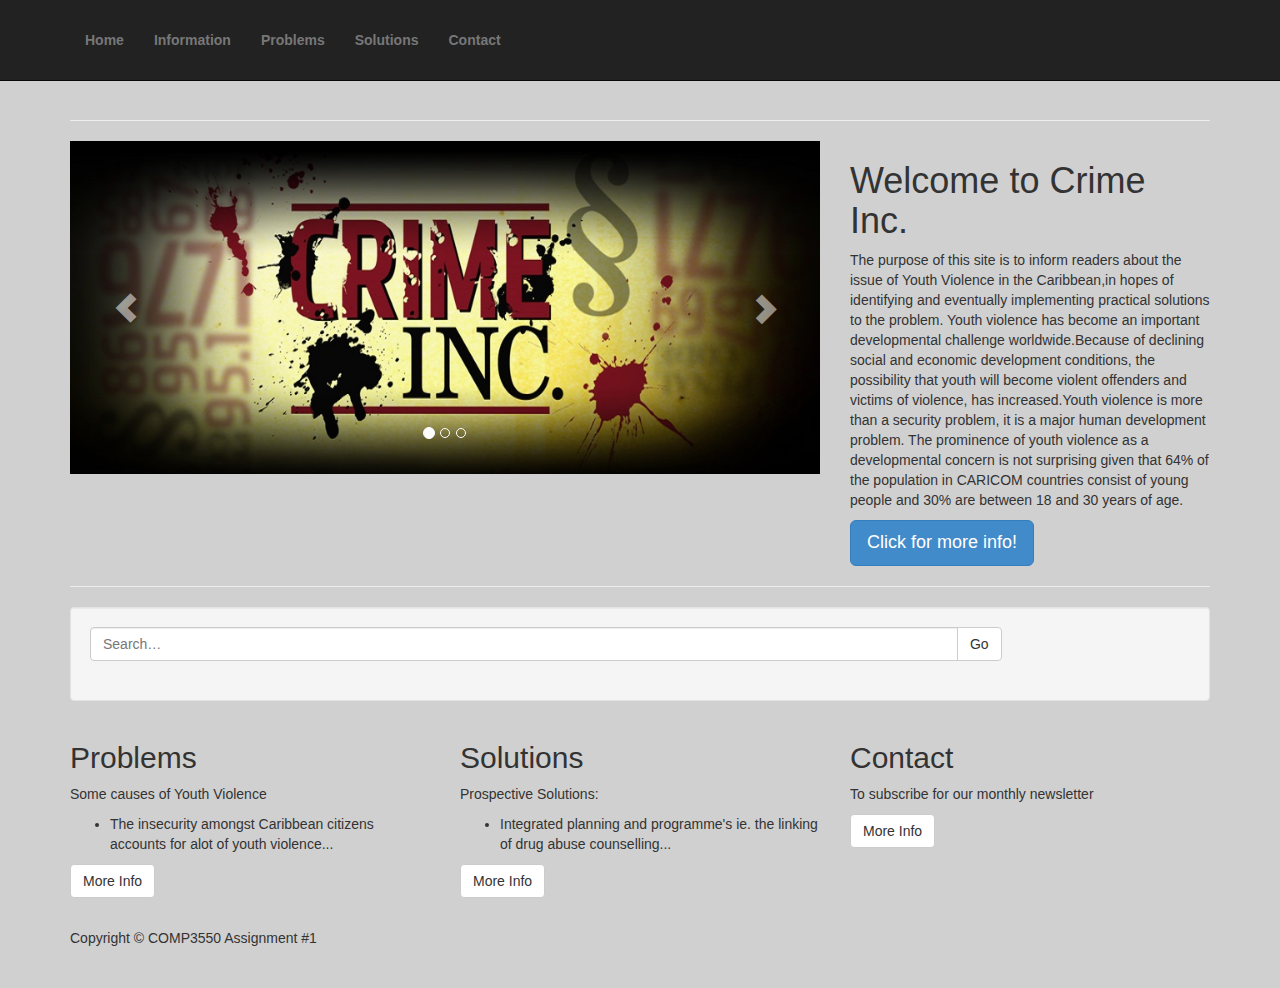
<file: Assignment 1/html/Index/index.html>
<!DOCTYPE html>
<html lang="en">

<head>

    <meta charset="utf-8">
    <meta name="viewport" content="width=device-width, initial-scale=1">
    <meta name="description" content="">
    <meta name="author" content="">

    <title>Crime Inc.</title>

    <!-- Bootstrap Core CSS -->
    <link href="../../css/bootstrap.min.css" rel="stylesheet">

    <!-- Custom CSS -->
    <link href="../../css/MyCSS.css" rel="stylesheet">

    <!-- HTML5 Shim and Respond.js IE8 support of HTML5 elements and media queries -->
    <!-- WARNING: Respond.js doesn't work if you view the page via  -->
    <!--[if lt IE 9]>
        <script src="https://oss.maxcdn.com/libs/html5shiv/3.7.0/html5shiv.js"></script>
        <script src="https://oss.maxcdn.com/libs/respond.js/1.4.2/respond.min.js"></script>
    <![endif]-->

</head>

<body>

  
   <!-- Navigation -->
    <script  type="text/javascript" src="../../js/menu.js"></script>

    <!-- Page Content -->
    <div class="container">

        <hr/>
        <!-- Heading Row -->
        <div class="row">
            <div class="col-md-8">
            
                <div id="carousel-example-generic" class="carousel slide" data-ride="carousel">
                                    <!-- Indicators -->
                          <ol class="carousel-indicators">
                            <li data-target="#carousel-example-generic" data-slide-to="0" class="active"></li>
                            <li data-target="#carousel-example-generic" data-slide-to="1"></li>
                            <li data-target="#carousel-example-generic" data-slide-to="2"></li>
                          </ol>

                          <!-- Wrapper for slides -->
                          <div class="carousel-inner">
                            <div class="item active">
                              <img src="../../img/slides/1.jpg" alt="">
                              <div class="carousel-caption">
                                <!--enter caption here -->
                              </div>
                            </div>
                            <div class="item">
                              <img src="../../img/slides/2.jpg" alt="">
                              <div class="carousel-caption">
                                <!--enter caption here -->
                              </div>
                            </div>
                              <div class="item">
                              <img src="../../img/slides/3.jpg" alt="">
                              <div class="carousel-caption">
                                <!--enter caption here -->
                              </div>
                            </div>
                          </div>

                          <!-- Controls -->
                          <a class="left carousel-control" href="#carousel-example-generic" role="button" data-slide="prev">
                            <span class="glyphicon glyphicon-chevron-left"></span>
                          </a>
                          <a class="right carousel-control" href="#carousel-example-generic" role="button" data-slide="next">
                            <span class="glyphicon glyphicon-chevron-right"></span>
                          </a>
                </div>
            </div>
            <!-- /.col-md-8 -->
            <div class="col-md-4">
                <h1>Welcome to Crime Inc.</h1>
                <p>
                    The purpose of this site is to inform readers about the issue of Youth Violence in the Caribbean,in hopes of identifying and eventually implementing practical solutions to the problem. Youth violence has become an important developmental challenge worldwide.Because of declining social and economic development conditions, the possibility that youth will become violent offenders and victims of violence, has increased.Youth violence is more than a security problem, it is a major human development problem. The prominence of youth violence as a developmental concern is not surprising given that 64% of the population in CARICOM countries consist of young people and 30% are between 18 and 30 years of age.
                </p>
<!--                <a class="btn btn-primary btn-lg" href="MoreInfo.html">click for more info!</a>-->
                
                
                                    <!-- Button trigger modal -->
                    <button class="btn btn-primary btn-lg" data-toggle="modal" data-target="#myModal">
                      Click for more info!
                    </button>

                                            <!-- Modal -->
                        <div class="modal fade" id="myModal" tabindex="-1" role="dialog">
                          <div class="modal-dialog">
                            <div class="modal-content">
                              <div class="modal-header">
                                <button type="button" class="close" data-dismiss="modal"><span>&times;</span><span                                                                  class="sr-only">Close</span></button>
                                <h4 class="modal-title" id="myModalLabel">Welcome to Crime Inc. Continue...</h4>
                              </div>
                              <div class="modal-body">
                                <div class="row">
                                    <div class="col-lg-12">
                                        <div class="well text-center">
                                            <p>
                                                Crime, particularly violent crime, tends to have a negative impact on vulnerable economies          such as those of the Caribbean. Iterodes confidence in the future development of countries, reduces the competitiveness of existing industries and services by, for example, imposing burdensome security costs, and may negatively alter the investment climate. Crime may generate insecurities among the general population that lead to loss of human capital via migration, that is, the loss of skilled and educated citizens.
                                            </p>
                                      <br/>
                                            <p>
                                                The quality of education and health care suffer because of the diversion of scarce resources to the control of crime. Crime destroys social capital and thereby retards the development  process. This negative effect of crime on development represents an argument for more  effective crime prevention and control and improved citizen security as a condition for development. In the context of the Caribbean, effective crime prevention and control may be a condition for development, but development is also a condition for lower rates of violent crime and more secure societies.
                                            </p>
                                     <br/>
                                        </div>
                                    </div>
                                    <!-- /.col-lg-12 -->
                                </div>
                              </div>
                              <div class="modal-footer">
                                <button type="button" class="btn btn-default" data-dismiss="modal">Close</button>
<!--                                <button type="button" class="btn btn-primary">Save changes</button>-->
                              </div>
                            </div>
                          </div>
                        </div>
            </div>
            <!-- /.col-md-4 -->
        </div>
        <!-- /.row -->

        <hr>

        <!-- Call to Action Well -->
        <div class="row">
            <div class="col-lg-12">
                <div class="well text-center">
                    
                                <form>
                                    <div class="row">
                                        <div class="col-lg-10">
                                            <div class="input-group">
                                                <input type="text" class="form-control" placeholder="Search&hellip;">
                                                <span class="input-group-btn">
                                                    <button type="button" class="btn btn-default">Go</button>
                                                </span>
                                            </div>
                                        </div>
                                    </div>
                                </form>  
                    
                    
                </div>
            </div>
            <!-- /.col-lg-12 -->
        </div>
        <!-- /.row -->

        <!-- Content Row -->
        <div class="row">
            <div class="col-md-4">
                <h2>Problems</h2>
                <div>
                    <p>Some causes of Youth Violence</p>
                    <ul>
                        <li>The insecurity amongst Caribbean citizens accounts for alot of youth violence...</li>
                    </ul>
                </div>
                <a class="btn btn-default" href="../Problems/problems.html">More Info</a>
            </div>
            <!-- /.col-md-4 -->
            <div class="col-md-4">
                <h2>Solutions</h2>
                <div>
                    <p>Prospective Solutions:</p>
                    <ul>
                        <li>Integrated planning and programme's ie. the linking of drug abuse counselling...</li>
                    </ul>
                </div>
                <a class="btn btn-default" href="../Solutions/solutions.html">More Info</a>
            </div>
            <!-- /.col-md-4 -->
            <div class="col-md-4">
                <h2>Contact</h2>
                <p>To subscribe for our monthly newsletter</p>
                <a class="btn btn-default" href="../Contact/contact.html">More Info</a>
            </div>
            <!-- /.col-md-4 -->
        </div>
        <!-- /.row -->

        <!-- Footer -->
        <script  type="text/javascript" src="../../js/footer.js"></script>

    </div>
    <!-- /.container -->
    

    <!-- jQuery Version 1.11.0 -->
    <script src="../../js/jquery-1.11.0.js"></script>

    <!-- Bootstrap Core JavaScript -->
    <script src="../../js/bootstrap.min.js"></script>

</body>

</html>
</file>
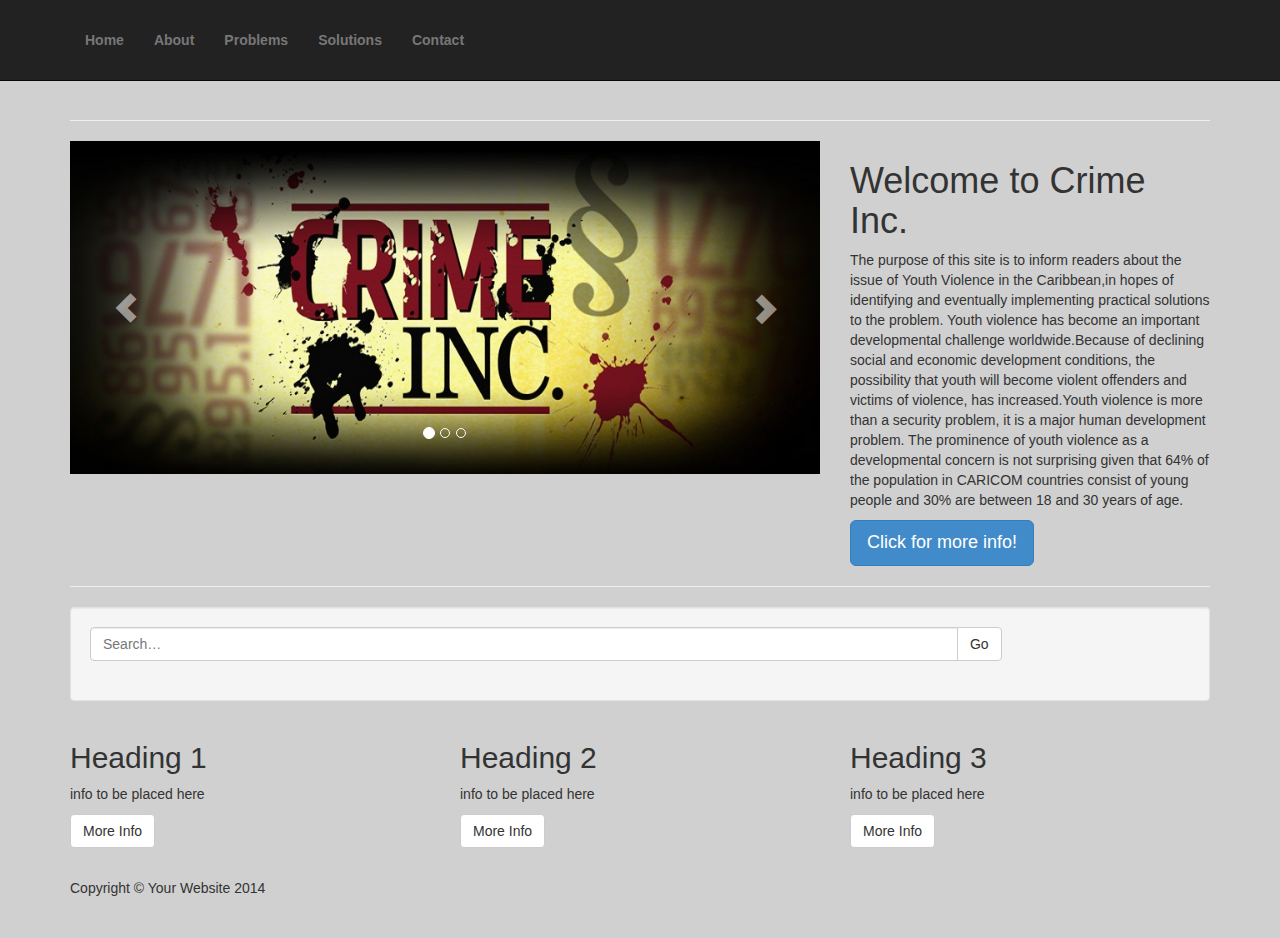
<file: Assignment 1/html/index/index.html>
<!DOCTYPE html>
<html lang="en">

<head>

    <meta charset="utf-8">
    <meta http-equiv="X-UA-Compatible" content="IE=edge">
    <meta name="viewport" content="width=device-width, initial-scale=1">
    <meta name="description" content="">
    <meta name="author" content="">

    <title>Crime Inc.</title>

    <!-- Bootstrap Core CSS -->
    <link href="../../css/bootstrap.min.css" rel="stylesheet">

    <!-- Custom CSS -->
    <link href="../../css/MyCSS.css" rel="stylesheet">

    <!-- HTML5 Shim and Respond.js IE8 support of HTML5 elements and media queries -->
    <!-- WARNING: Respond.js doesn't work if you view the page via  -->
    <!--[if lt IE 9]>
        <script src="https://oss.maxcdn.com/libs/html5shiv/3.7.0/html5shiv.js"></script>
        <script src="https://oss.maxcdn.com/libs/respond.js/1.4.2/respond.min.js"></script>
    <![endif]-->

</head>

<body>

  
   <!-- Navigation -->
    <nav class="navbar navbar-inverse navbar-fixed-top" role="navigation">
        <div class="container">
            <!-- Brand and toggle get grouped for better mobile display -->
            <div class="navbar-header">
                <button type="button" class="navbar-toggle" data-toggle="collapse" data-target="#bs-example-navbar-collapse-1">
                    <span class="sr-only">Toggle navigation</span>
                    <span class="icon-bar"></span>
                    <span class="icon-bar"></span>
                    <span class="icon-bar"></span>
                </button>
                <a class="navbar-brand" href="#">
                    <!--image size 150*50-->
<!--                    <img src="img/logo.gif" alt="logo">-->  
                        <ul class="nav navbar-nav" >
                            <li>
                                <a href="index.html">Home</a>
                            </li>
                    </ul>
                </a>
            </div>
            <!-- Collect the nav links, forms, and other content for toggling -->
            <div class="collapse navbar-collapse" id="bs-example-navbar-collapse-1">
                <ul class="nav navbar-nav">
                    <li>
                        <a href="../About/about.html">About</a>
                    </li>
                    <li>
                        <a href="../Problems/problems.html">Problems</a>
                    </li>
                    <li>
                        <a href="../Solutions/solutions.html">Solutions</a>
                    </li>
                    <li>
                        <a href="../Contact/contact.html">Contact</a>
                    </li>
                </ul>
            </div>
            <!-- /.navbar-collapse -->
        </div>
        <!-- /.container -->
    </nav>

    <!-- Page Content -->
    <div class="container">

        <hr/>
        <!-- Heading Row -->
        <div class="row">
            <div class="col-md-8">
            
                <div id="carousel-example-generic" class="carousel slide" data-ride="carousel">
                                    <!-- Indicators -->
                          <ol class="carousel-indicators">
                            <li data-target="#carousel-example-generic" data-slide-to="0" class="active"></li>
                            <li data-target="#carousel-example-generic" data-slide-to="1"></li>
                            <li data-target="#carousel-example-generic" data-slide-to="2"></li>
                          </ol>

                          <!-- Wrapper for slides -->
                          <div class="carousel-inner">
                            <div class="item active">
                              <img src="../../img/slides/1.jpg" alt="">
                              <div class="carousel-caption">
                                <!--enter caption here -->
                              </div>
                            </div>
                            <div class="item">
                              <img src="../../img/slides/2.jpg" alt="">
                              <div class="carousel-caption">
                                <!--enter caption here -->
                              </div>
                            </div>
                              <div class="item">
                              <img src="../../img/slides/3.jpg" alt="">
                              <div class="carousel-caption">
                                <!--enter caption here -->
                              </div>
                            </div>
                          </div>

                          <!-- Controls -->
                          <a class="left carousel-control" href="#carousel-example-generic" role="button" data-slide="prev">
                            <span class="glyphicon glyphicon-chevron-left"></span>
                          </a>
                          <a class="right carousel-control" href="#carousel-example-generic" role="button" data-slide="next">
                            <span class="glyphicon glyphicon-chevron-right"></span>
                          </a>
                </div>
            </div>
            <!-- /.col-md-8 -->
            <div class="col-md-4">
                <h1>Welcome to Crime Inc.</h1>
                <p>
                    The purpose of this site is to inform readers about the issue of Youth Violence in the Caribbean,in hopes of identifying and eventually implementing practical solutions to the problem. Youth violence has become an important developmental challenge worldwide.Because of declining social and economic development conditions, the possibility that youth will become violent offenders and victims of violence, has increased.Youth violence is more than a security problem, it is a major human development problem. The prominence of youth violence as a developmental concern is not surprising given that 64% of the population in CARICOM countries consist of young people and 30% are between 18 and 30 years of age.
                </p>
<!--                <a class="btn btn-primary btn-lg" href="MoreInfo.html">click for more info!</a>-->
                
                
                                    <!-- Button trigger modal -->
                    <button class="btn btn-primary btn-lg" data-toggle="modal" data-target="#myModal">
                      Click for more info!
                    </button>

                                            <!-- Modal -->
                        <div class="modal fade" id="myModal" tabindex="-1" role="dialog">
                          <div class="modal-dialog">
                            <div class="modal-content">
                              <div class="modal-header">
                                <button type="button" class="close" data-dismiss="modal"><span>&times;</span><span                                           class="sr-only">Close</span></button>
                                <h4 class="modal-title" id="myModalLabel">Welcome to Crime Inc. Continue...</h4>
                              </div>
                              <div class="modal-body">
                                <div class="row">
                                    <div class="col-lg-12">
                                        <div class="well text-center">
                                            <p>
                                                Crime, particularly violent crime, tends to have a negative impact on vulnerable economies          such as those of the Caribbean. Iterodes confidence in the future development of countries, reduces the competitiveness of existing industries and services by, for example, imposing burdensome security costs, and may negatively alter the investment climate. Crime may generate insecurities among the general population that lead to loss of human capital via migration, that is, the loss of skilled and educated citizens.
                                            </p>
                                      <br/>
                                            <p>
                                                The quality of education and health care suffer because of the diversion of scarce resources to the control of crime. Crime destroys social capital and thereby retards the development  process. This negative effect of crime on development represents an argument for more  effective crime prevention and control and improved citizen security as a condition for development. In the context of the Caribbean, effective crime prevention and control may be a condition for development, but development is also a condition for lower rates of violent crime and more secure societies.
                                            </p>
                                     <br/>
                                        </div>
                                    </div>
                                    <!-- /.col-lg-12 -->
                                </div>
                              </div>
                              <div class="modal-footer">
                                <button type="button" class="btn btn-default" data-dismiss="modal">Close</button>
<!--                                <button type="button" class="btn btn-primary">Save changes</button>-->
                              </div>
                            </div>
                          </div>
                        </div>
            </div>
            <!-- /.col-md-4 -->
        </div>
        <!-- /.row -->

        <hr>

        <!-- Call to Action Well -->
        <div class="row">
            <div class="col-lg-12">
                <div class="well text-center">
                    
                                <form>
                                    <div class="row">
                                        <div class="col-lg-10">
                                            <div class="input-group">
                                                <input type="text" class="form-control" placeholder="Search&hellip;">
                                                <span class="input-group-btn">
                                                    <button type="button" class="btn btn-default">Go</button>
                                                </span>
                                            </div>
                                        </div>
                                    </div>
                                </form>  
                    
                    
                </div>
            </div>
            <!-- /.col-lg-12 -->
        </div>
        <!-- /.row -->

        <!-- Content Row -->
        <div class="row">
            <div class="col-md-4">
                <h2>Heading 1</h2>
                <p>info to be placed here</p>
                <a class="btn btn-default" href="#">More Info</a>
            </div>
            <!-- /.col-md-4 -->
            <div class="col-md-4">
                <h2>Heading 2</h2>
                <p>info to be placed here</p>
                <a class="btn btn-default" href="#">More Info</a>
            </div>
            <!-- /.col-md-4 -->
            <div class="col-md-4">
                <h2>Heading 3</h2>
                <p>info to be placed here</p>
                <a class="btn btn-default" href="#">More Info</a>
            </div>
            <!-- /.col-md-4 -->
        </div>
        <!-- /.row -->

        <!-- Footer -->
        <footer>
            <div class="row">
                <div class="col-lg-12">
                    <p>Copyright &copy; Your Website 2014</p>
                </div>
            </div>
        </footer>

    </div>
    <!-- /.container -->
    

    <!-- jQuery Version 1.11.0 -->
    <script src="../../js/jquery-1.11.0.js"></script>

    <!-- Bootstrap Core JavaScript -->
    <script src="../../js/bootstrap.min.js"></script>

</body>

</html>
</file>
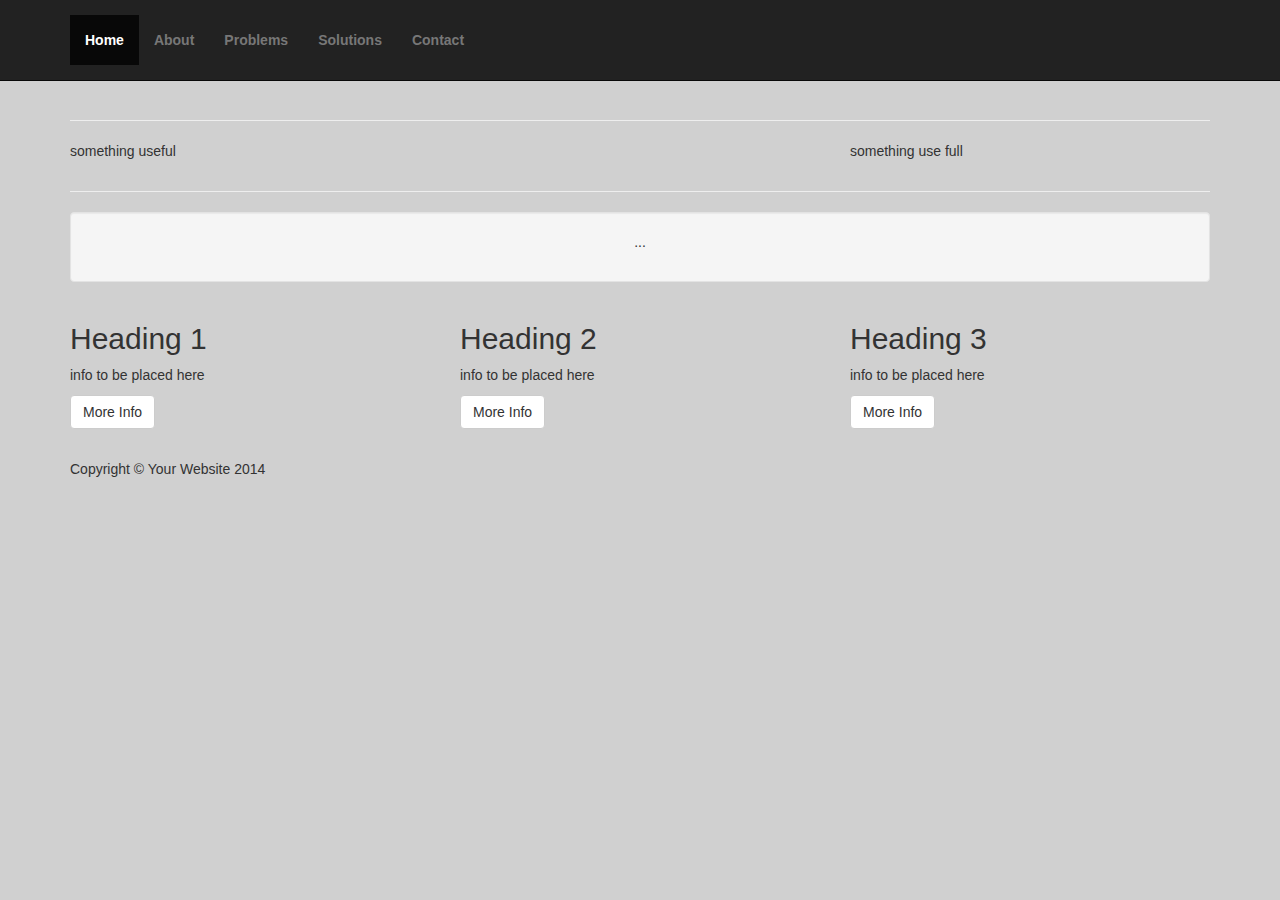
<file: Assignment 1/html/TEMPLATE_FOR_SITE.html>
<!--please check the CSS and JS files to make sure they are pointed to the correct location-->



<!DOCTYPE html>
<html lang="en">

<head>

    <meta charset="utf-8">
    <meta http-equiv="X-UA-Compatible" content="IE=edge">
    <meta name="viewport" content="width=device-width, initial-scale=1">
    <meta name="description" content="">
    <meta name="author" content="">

    <title>Crime Inc.</title>

    <!-- Bootstrap Core CSS -->
    <link href="../css/bootstrap.min.css" rel="stylesheet">

    <!-- Custom CSS -->
    <link href="../css/MyCSS.css" rel="stylesheet">

    <!-- HTML5 Shim and Respond.js IE8 support of HTML5 elements and media queries -->
    <!-- WARNING: Respond.js doesn't work if you view the page via  -->
    <!--[if lt IE 9]>
        <script src="https://oss.maxcdn.com/libs/html5shiv/3.7.0/html5shiv.js"></script>
        <script src="https://oss.maxcdn.com/libs/respond.js/1.4.2/respond.min.js"></script>
    <![endif]-->

</head>

<body>

  
   <!-- Navigation -->
    <nav class="navbar navbar-inverse navbar-fixed-top" role="navigation">
        <div class="container">
            <!-- Brand and toggle get grouped for better mobile display -->
            <div class="navbar-header">
                <button type="button" class="navbar-toggle" data-toggle="collapse" data-target="#bs-example-navbar-collapse-1">
                    <span class="sr-only">Toggle navigation</span>
                    <span class="icon-bar"></span>
                    <span class="icon-bar"></span>
                    <span class="icon-bar"></span>
                </button>
                <a class="navbar-brand" href="#">
                    <!--image size 150*50-->
<!--                    <img src="img/logo.gif" alt="logo">-->  
                        <ul class="nav navbar-nav" >
                            <li class="active">
                                <a href="index.html">Home</a>
                            </li>
                    </ul>
                </a>
            </div>
            <!-- Collect the nav links, forms, and other content for toggling -->
            <div class="collapse navbar-collapse" id="bs-example-navbar-collapse-1">
                <ul class="nav navbar-nav">
                    <li>
                        <a href="../about.html">About</a>
                    </li>
                    <li>
                        <a href="../Problems/problems.html">Problems</a>
                    </li>
                    <li>
                        <a href="../Solutions/solutions.html">Solutions</a>
                    </li>
                    <li>
                        <a href="contact.html">Contact</a>
                    </li>
                </ul>
            </div>
            <!-- /.navbar-collapse -->
        </div>
        <!-- /.container -->
    </nav>

    <!-- Page Content -->
    <div class="container">

        <hr/>
        <!-- Heading Row -->
        <div class="row">
            <div class="col-md-8">
            
            <p>something useful</p>
               
            </div>
            <!-- /.col-md-8 -->
            <div class="col-md-4">
               <p>something use full</p>
            </div>
            <!-- /.col-md-4 -->
        </div>
        <!-- /.row -->

        <hr>

        <!-- Call to Action Well -->
        <div class="row">
            <div class="col-lg-12">
                <div class="well text-center">
                    
                    <p>...</p>
                    
                    
                </div>
            </div>
            <!-- /.col-lg-12 -->
        </div>
        <!-- /.row -->

        <!-- Content Row -->
        <div class="row">
            <div class="col-md-4">
                <h2>Heading 1</h2>
                <p>info to be placed here</p>
                <a class="btn btn-default" href="#">More Info</a>
            </div>
            <!-- /.col-md-4 -->
            <div class="col-md-4">
                <h2>Heading 2</h2>
                <p>info to be placed here</p>
                <a class="btn btn-default" href="#">More Info</a>
            </div>
            <!-- /.col-md-4 -->
            <div class="col-md-4">
                <h2>Heading 3</h2>
                <p>info to be placed here</p>
                <a class="btn btn-default" href="#">More Info</a>
            </div>
            <!-- /.col-md-4 -->
        </div>
        <!-- /.row -->

        <!-- Footer -->
        <footer>
            <div class="row">
                <div class="col-lg-12">
                    <p>Copyright &copy; Your Website 2014</p>
                </div>
            </div>
        </footer>

    </div>
    <!-- /.container -->
    

    <!-- jQuery Version 1.11.0 -->
    <script src="../js/jquery-1.11.0.js"></script>

    <!-- Bootstrap Core JavaScript -->
    <script src="../js/bootstrap.min.js"></script>

</body>

</html>
</file>
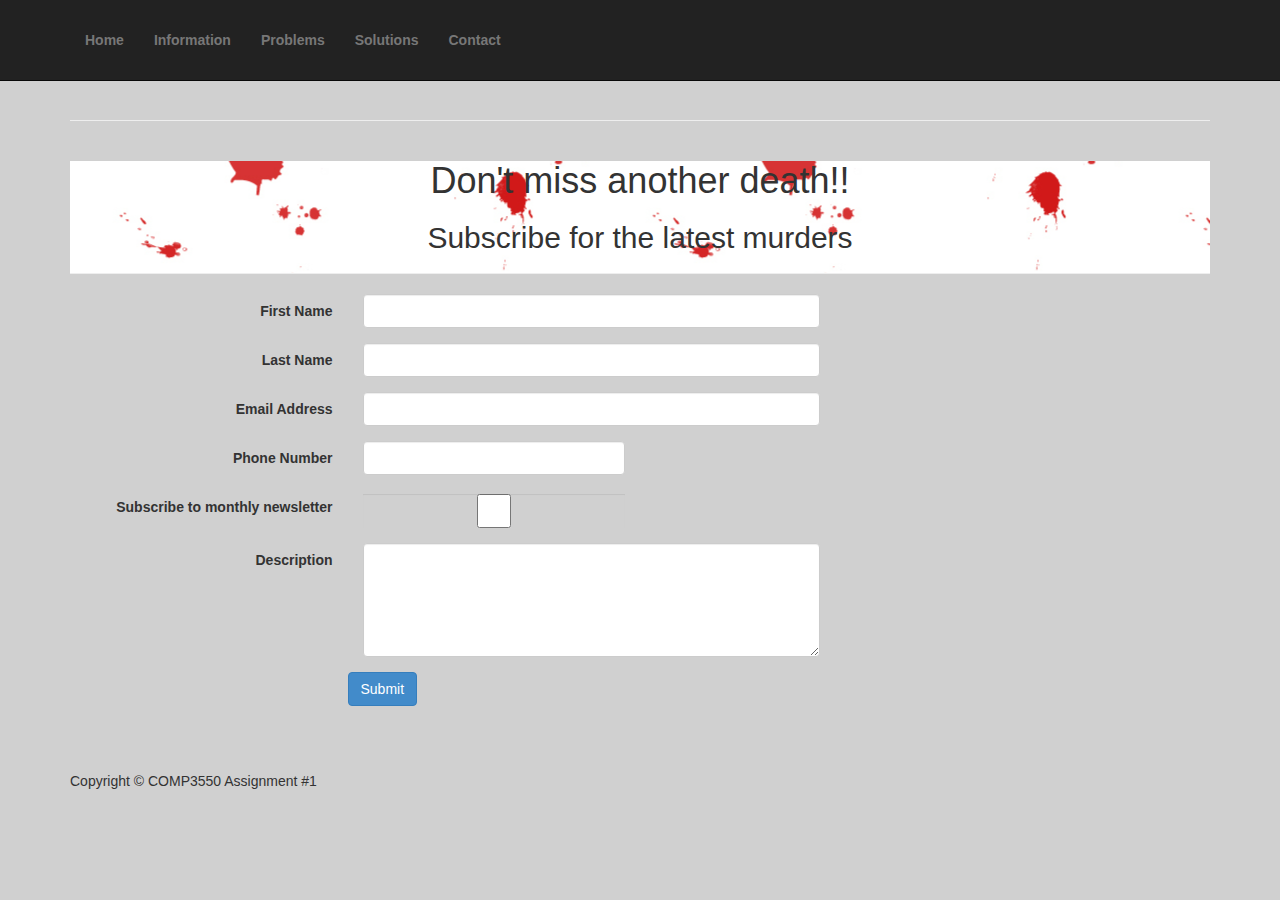
<file: Assignment 1/html/Contact/contact.html>
<!DOCTYPE html>
<html lang="en">
<head>
	<meta charset="UTF-8">
	<meta name="viewport" content="width=device-width, initial-scale=1">
    
    <title>Contact</title>
    
    <link rel="shortcut icon" href="../../img/page-icon/crime-icon.png">
    

	<link rel="stylesheet" href="../../css/bootstrap.min.css" >
	<!-- <link rel="stylesheet" href="css/bootstrap-checkbox.css"> -->
	<link rel="stylesheet" href="../../css/MyCSS.css">
    

	
	<script src="../../js/MyScript.js"></script>
    <script src="../../js/jquery-1.11.0.js"></script>
    <script src="../../js/contact-form.js"></script>
    
    
            <!-- form validation   -->
    <link rel="stylesheet" href="../../css/bootstrapValidator.min.css"/>
    <script type="text/javascript" src="../../js/bootstrapValidator.min.js"></script>
	<!--<script src="modernizr.custom.97461.js"></script> -->

	
    

</head>

<body >
    <!-- Navigation -->
    <script  type="text/javascript" src="../../js/menu.js"></script>

<div class="container">
    
    <hr/>
    
        <div class="page-header ">
            <h1>Don't miss another death!!</h1>
            <h2>Subscribe for the latest murders </h2>
        </div>
    
                <!--  FORM -->
    
    <form id="contactForm" method="post" class="form-horizontal">
			    <div class="form-group">
			        <label class="col-md-3 control-label">First Name</label>
			        <div class="col-md-5">
			            <input type="text" class="form-control" name="fname" />
			        </div>
			    </div>

			    <div class="form-group">
			        <label class="col-md-3 control-label">Last Name</label>
			        <div class="col-md-5">
			            <input type="text" class="form-control" name="lname" />
			        </div>
			    </div>

			    <div class="form-group">
			        <label class="col-md-3 control-label">Email Address</label>
			        <div class="col-md-5">
			            <input type="text" class="form-control" name="email" />
			        </div>
			    </div>

			    <div class="form-group">
			        <label class="col-md-3 control-label">Phone Number</label>
			        <div class="col-md-3">
			            <input type="text" class="form-control" name="phone" />
			        </div>
			    </div>

			    <div class="form-group">
			    	<label class="col-md-3 control-label">Subscribe to monthly newsletter</label>
	                <div class="col-md-3">
	                    <input type="checkbox"  class="form-control"  name="check" />
	                    
	                </div>
            	</div>


			    <div class="form-group">
			        <label class="col-md-3 control-label">Description</label>
			        <div class="col-md-5">
			            <textarea class="form-control" name="description" rows="5"></textarea>
			        </div>
			    </div>
			    

			    <div class="form-group">
			        <div class="col-md-5 col-md-offset-3">
			            <button type="submit" class="btn btn-primary form-group">Submit</button>
			        </div>
			    </div>
			</form>
    
    
    

    
     <!-- Footer -->
        <script  type="text/javascript" src="../../js/footer.js"></script>

</div>
	
	<script src="../../js/bootstrap.min.js"></script> 
    
</body>
</html>
</file>
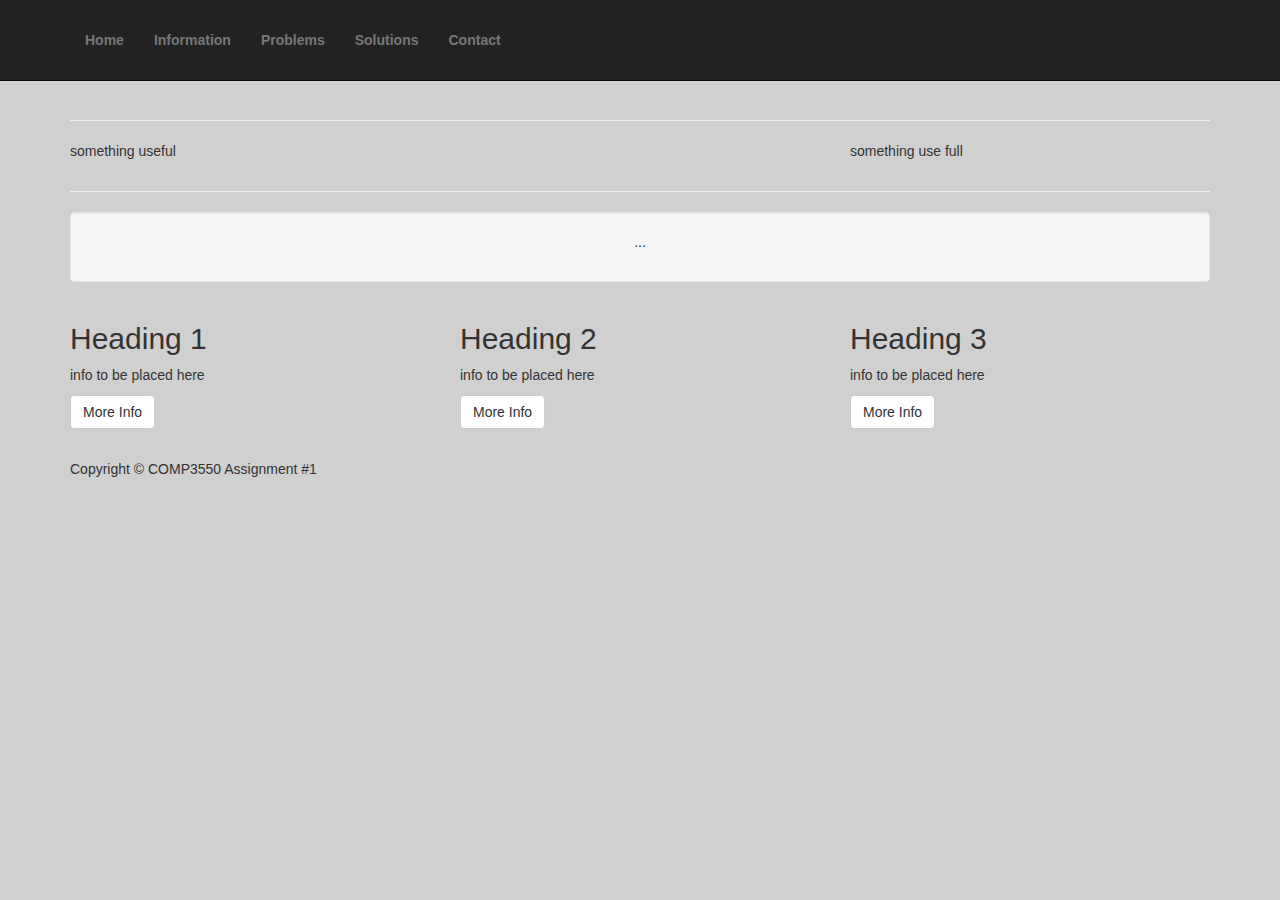
<file: Assignment 1/html/Information/information.html>
<!DOCTYPE html>
<html lang="en">

<head>

    <meta charset="utf-8">
    <meta http-equiv="X-UA-Compatible" content="IE=edge">
    <meta name="viewport" content="width=device-width, initial-scale=1">
    <meta name="description" content="">
    <meta name="author" content="">

    <title>Crime Inc.</title>

    <!-- Bootstrap Core CSS -->
    <link href="../../css/bootstrap.min.css" rel="stylesheet">

    <!-- Custom CSS -->
    <link href="../../css/MyCSS.css" rel="stylesheet">

    <!-- HTML5 Shim and Respond.js IE8 support of HTML5 elements and media queries -->
    <!-- WARNING: Respond.js doesn't work if you view the page via  -->
    <!--[if lt IE 9]>
        <script src="https://oss.maxcdn.com/libs/html5shiv/3.7.0/html5shiv.js"></script>
        <script src="https://oss.maxcdn.com/libs/respond.js/1.4.2/respond.min.js"></script>
    <![endif]-->

</head>

<body>

  
   <!-- Navigation -->
    <script  type="text/javascript" src="../../js/menu.js"></script>

    <!-- Page Content -->
    <div class="container">

        <hr/>
        <!-- Heading Row -->
        <div class="row">
            <div class="col-md-8">
            
            <p>something useful</p>
               
            </div>
            <!-- /.col-md-8 -->
            <div class="col-md-4">
               <p>something use full</p>
            </div>
            <!-- /.col-md-4 -->
        </div>
        <!-- /.row -->

        <hr>

        <!-- Call to Action Well -->
        <div class="row">
            <div class="col-lg-12">
                <div class="well text-center">
                    
                    <p>...</p>
                    
                    
                </div>
            </div>
            <!-- /.col-lg-12 -->
        </div>
        <!-- /.row -->

        <!-- Content Row -->
        <div class="row">
            <div class="col-md-4">
                <h2>Heading 1</h2>
                <p>info to be placed here</p>
                <a class="btn btn-default" href="#">More Info</a>
            </div>
            <!-- /.col-md-4 -->
            <div class="col-md-4">
                <h2>Heading 2</h2>
                <p>info to be placed here</p>
                <a class="btn btn-default" href="#">More Info</a>
            </div>
            <!-- /.col-md-4 -->
            <div class="col-md-4">
                <h2>Heading 3</h2>
                <p>info to be placed here</p>
                <a class="btn btn-default" href="#">More Info</a>
            </div>
            <!-- /.col-md-4 -->
        </div>
        <!-- /.row -->

        <!-- Footer -->
        <script  type="text/javascript" src="../../js/footer.js"></script>

    </div>
    <!-- /.container -->
    

    <!-- jQuery Version 1.11.0 -->
    <script src="../../js/jquery-1.11.0.js"></script>

    <!-- Bootstrap Core JavaScript -->
    <script src="../../js/bootstrap.min.js"></script>

</body>

</html>
</file>
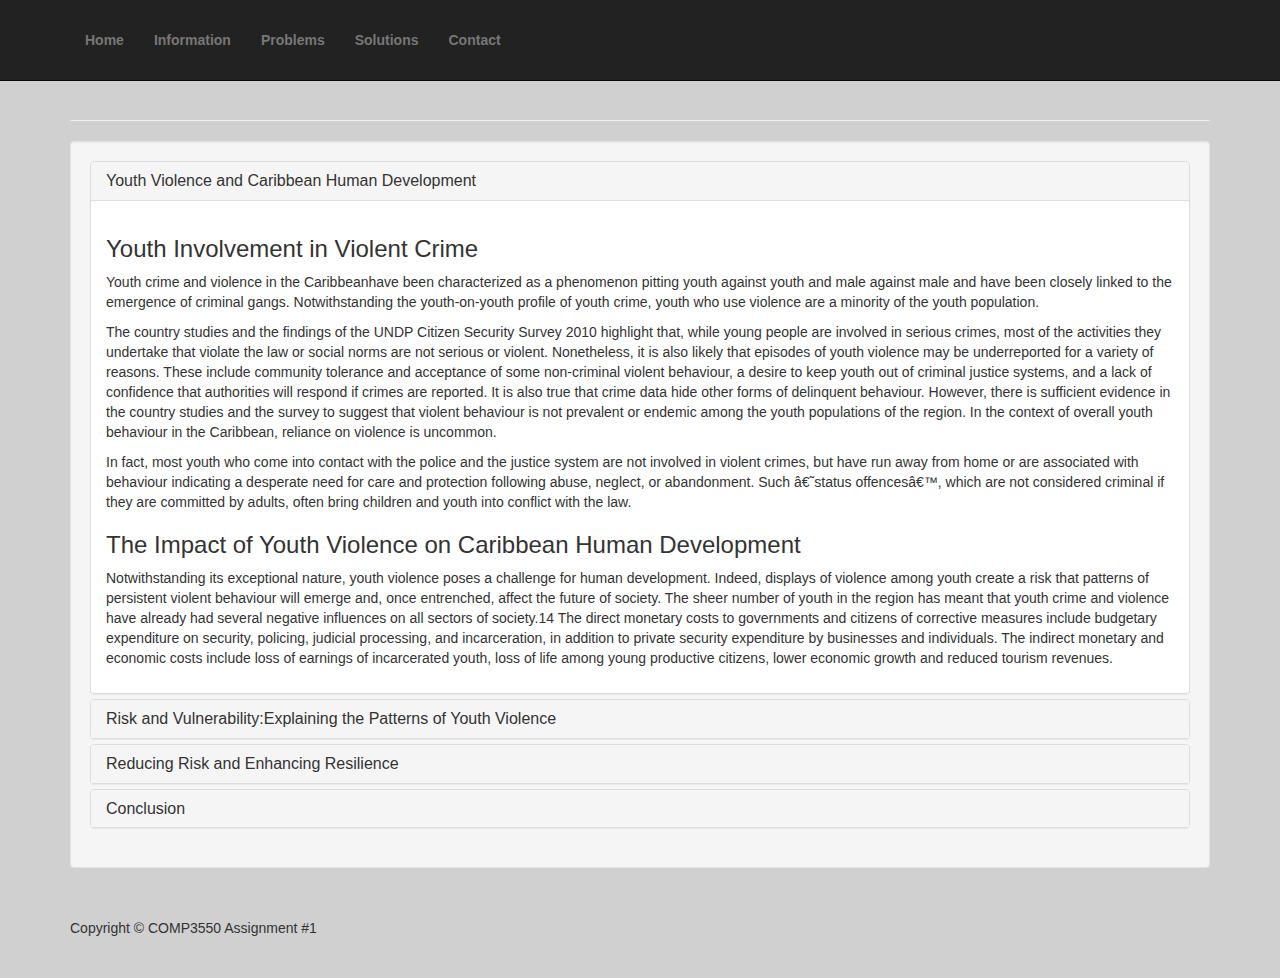
<file: Assignment 1/html/Information/more info.html>
<!DOCTYPE html>
<html lang="en">

<head>

    <meta charset="utf-8">
    <meta http-equiv="X-UA-Compatible" content="IE=edge">
    <meta name="viewport" content="width=device-width, initial-scale=1">
    <meta name="description" content="">
    <meta name="author" content="">

    <title>Crime Inc.</title>

    <!-- Bootstrap Core CSS -->
    <link href="../../css/bootstrap.min.css" rel="stylesheet">

    <!-- Custom CSS -->
    <link href="../../css/MyCSS.css" rel="stylesheet">

    <!-- HTML5 Shim and Respond.js IE8 support of HTML5 elements and media queries -->
    <!-- WARNING: Respond.js doesn't work if you view the page via  -->
    <!--[if lt IE 9]>
        <script src="https://oss.maxcdn.com/libs/html5shiv/3.7.0/html5shiv.js"></script>
        <script src="https://oss.maxcdn.com/libs/respond.js/1.4.2/respond.min.js"></script>
    <![endif]-->

</head>

<body>

  
   <!-- Navigation -->
    <script  type="text/javascript" src="../../js/menu.js"></script>

    <!-- Page Content -->
    <div class="container">

        <hr>

        <!-- Call to Action Well -->
        <div class="row">
            <div class="col-lg-12">
                <div class="well text-left">
                    
                                    <!--   Collapse    -->
            <div class="panel-group" id="accordion">
                              <div class="panel panel-default">
                                <div class="panel-heading">
                                  <h4 class="panel-title">
                                    <a data-toggle="collapse" data-parent="#accordion" href="#collapseOne">
                                      Youth Violence and Caribbean Human Development
                                    </a>
                                  </h4>
                                </div>
                                <div id="collapseOne" class="panel-collapse collapse in">
                                  <div class="panel-body">
                                        
                                 <h3>Youth Involvement in Violent Crime</h3>
			<p>
			Youth crime and violence in the Caribbeanhave been characterized as a phenomenon pitting youth against youth and male against male and have been closely linked to the emergence of criminal gangs. Notwithstanding the youth-on-youth profile of youth crime, youth who use violence are a minority of the youth population.
			</p>
			<p>
			The country studies and the findings of the UNDP Citizen Security Survey 2010 highlight that, while young people are involved in serious crimes, most of the activities they undertake that violate the law or social norms are not serious or violent. Nonetheless, it is also likely that episodes of youth violence may be underreported for a variety of reasons. These include community tolerance and acceptance of some non-criminal violent behaviour, a desire to keep youth out of criminal justice systems, and a lack of confidence that authorities will respond if crimes are reported. It is also true that crime data hide other forms of delinquent behaviour. However, there is sufficient evidence in the country studies and the survey to suggest that violent behaviour is not prevalent or endemic among the youth populations of the region. In the context of overall youth behaviour in the Caribbean, reliance on violence is uncommon.
			</p>
			<p>
			In fact, most youth who come into contact with the police and the justice system are not involved in violent crimes, but have run away from home or are associated with behaviour indicating a desperate need for care and protection following abuse, neglect, or abandonment. Such â€˜status offencesâ€™, which are not considered criminal if they are committed by adults, often bring children and youth into conflict with the law.
			</p>
		                          <h3>The Impact of Youth Violence on Caribbean Human Development</h3>
			<p> Notwithstanding its exceptional nature, youth violence poses a challenge for human development. Indeed, displays of violence among youth create a risk that patterns of persistent violent behaviour will emerge and, once entrenched, affect the future of society. The sheer number of youth in the region has meant that youth crime and violence have already had several negative influences on all sectors of society.14 The direct monetary costs to governments and citizens of corrective measures include budgetary expenditure on security, policing, judicial processing, and incarceration, in addition to private security expenditure by businesses and individuals. The indirect monetary and economic costs include loss of earnings of incarcerated youth, loss of life among young productive citizens, lower economic growth and reduced tourism revenues.
			</p>
                                      
                                      
                                  </div>
                                </div>
                              </div>
                              <div class="panel panel-default">
                                <div class="panel-heading">
                                  <h4 class="panel-title">
                                    <a data-toggle="collapse" data-parent="#accordion" href="#collapseTwo">
                                     Risk and Vulnerability:Explaining the Patterns of Youth Violence
                                    </a>
                                  </h4>
                                </div>
                                <div id="collapseTwo" class="panel-collapse collapse">
                                  <div class="panel-body">
                                      
                                      <p>
			Although Caribbean youth aspire to lead honourable and productive lives and to experience a good standard of living, they are vulnerable to several factors that erode their capacity to achieve their personal, professional and social goals and predispose them to significant risk of becoming perpetrators or victims of acts of violence.
			Youth at risk are described as those young people who â€œface environmental, social and family conditions that may hinder their personal development and successful integration into society as productive citizens.
			</p>
			<p>
			Table 1.0 summarizes the principal risk antecedents and risk markers in the Caribbean context that have potential to contribute to high-risk youth behaviour involving violence.
			</p>
		
		<table class="table table-hover table-bordered">
			
				<tr>
					<th>Category</th> <th> Risk Antecedents and Risk Markers</th>
				</tr>
			
			
				<tr>
					<td>Societal</td> <td>Limited socio-economic opportunities. Increased criminal activity and access to drugs and 					firearms. Tolerance of violence</td>
				</tr>
				<tr>
					<td>Community,interpersonal</td><td>Community and gang volatility. Exploitation and abuse by adults in the home and 					at school. Loss of social cohesion because of distrust and lack of support among neighbours. </td>
				</tr>
				<tr>
					<td>Individual</td><td>Poor health status, early sexual initiation, drug abuse and mental health problems. Inherent 					youthful desire to take risks with personal security and safety.</td>
				</tr>
			
		</table>
                                      
                                      
                                  </div>
                                </div>
                              </div>
                              <div class="panel panel-default">
                                <div class="panel-heading">
                                  <h4 class="panel-title">
                                    <a data-toggle="collapse" data-parent="#accordion" href="#collapseThree">
                                      Reducing Risk and Enhancing Resilience
                                    </a>
                                  </h4>
                                </div>
                                <div id="collapseThree" class="panel-collapse collapse">
                                  <div class="panel-body">
                                       
                                    <p>Given the significance of youth in the Caribbean region, there is a need to develop effective approaches to preventing youth violence. An understanding of the challenge of youth violence in the Caribbean should lead to acceptance of the fact that strategies for reducing youth violence must tackle the context in which violence arises, while carving out a space for youth to be equipped to take responsibility for resisting the recourse to violence.
			</p>
			<p>
				Certainly, the reduction of risk factors is also likely to contribute to the enhancement of youth resilience. For example, a reduction in the exposure to violence eliminates the stress, frustration and trauma that would otherwise prevent youth from coping with periodic socio-economic stressors in their environments. The reduction of risk and the enhancement of youth resilience are therefore inextricably linked. The attention to one to the detriment of the other is likely to reduce the effectiveness of policies and programmes on violence prevention.
			</p>
		<h3>Reducing Risk and Vulnerability</h3>
			<p>The concern about increasing levels of youth violence has led to the mobilization of support and resources for many youth development programmes at various levels across the region. These programmes are mounted by a variety of actors, including governments, civil society organizations, the private sector, community associations and faith-based organizations. The following
six themes are presented as the foundations
of good practice.</p>
			<ol>
				<li>The contextualization of programmes for violence prevention among youth as aspects of a broader project of societal development is imperative. Programmes must address community risk factors, as well as the national and regional contexts for development, including unemployment, political corruption, gang violence and organized crime, government inefficiency, and the low penetration of public services.</li>
				<li>The principle of inclusivity should be applied in age- and gender-targeted interventions. socialization.</li>
				<li>Initiatives need to be tailored to different stages of the life cycle by integrating all levels and involving all categories of youth, including youth who are at risk, good youth, offenders, and school drop-outs. Everyone deserves a second chance, and good youth should not be neglected. </li>
				<li>Integrated planning and programmes are most effective. For example, linking drug abuse counselling to anger management, entrepreneurship and skills training at the community level on a voluntary and demand-driven basis helps address all levels of risk in a holistic, coordinated manner.</li>
				<li>Coordination and partnership among intergovernmental, governmental and civil society stakeholders is imperative and must support youth-adult partnerships. There is a general perception that civil society programmes are more effective even though the majority of programmes are run by the state. The effectiveness could be due to the fact that civil society organizations are more likely to involve young people in the planning and implementation process so as to understand more fully the context in which youth function.</li>
				<li>Strengthened police-youth relations, including police outreach in schools, are likely to provide a good foundation for social violence prevention. These kinds of voluntary partnerships among social institutions may contribute to encouraging law-abiding behaviour.</li>
				<li>The provision of specific alternatives for offenders and second-chance programmes for school drop-outs help lower youth risk and reduce the funnelling of youth unnecessarily into the criminal justice system.</li>

			</ol>
		<h3>Enhancing Youth Resilience</h3>
			<p>While the context for development must change through the reduction of exogenous risks, any violence prevention programme must also acknowledge the role that youth themselves must play in the process. In the Caribbean, youth are willing to participate in enhancing citizen security. The youth respondents to the UNDP Citizen Security Survey 2010 displayed strong feelings about participation in community violence prevention programmes. Stakeholders need to enable youth to play a role in violence reduction and prevention. Resilience involves positive adaptation under stress and the development of good outcomes despite serious threats to wellbeing</p>
			
		<h3>Factors Supporting Risk Reduction and Resilience-Building</h3>
			<p>In addition to observance of the six planning and programme principles outlined above, a contributory factor in achieving the twopronged approach to violence prevention is the mobilization of protective institutions to achieve the interconnected objectives of risk reduction and resilience-building. The protective institutions that influence young peopleâ€™s decision-making with respect to risktaking have been widely discussed in the literature. They may be distilled into four main spheres of influence: the family, peers, the community (including schools), and state institutions. These spheres correspond and relate to several societal and community risk factors. Therefore, the mobilization of each of these spheres of influence into positive action is likely to contribute to both risk reduction and resilience-building.</p>
			<ul>
				<li><em>The family:</em> Families, particularly parents, play an important role in shielding youth from some of the societal and community risk factors they encounter.48 The socialization of the child away from violent conflict is an important tool in promoting more socially positive behaviours at school and in the community. Close, stable and positive family connections and positive, supportive and non-violent relationships with parents who provide supervision and discipline are the linchpins of youth resilience, particularly among children under 16 years of age, although the provision of basic needs in care and protection, including food and shelter, is essential.</li>
				<li><em>Peer support groups:</em> Participation in clubs, associations and other peer groups may help prevent youth violence. Positive influences have been as effective in persuading youth away from violence as negative influences have been effective in pushing youth towards violence.</li>
				<li><em>The community:</em> Schools, community groups and faith-based organizations also play a role in the protection of youth and in building their resilience.</li>
				<li><em>State institutions:</em> A significant share of the initiatives aimed at reducing violence have been launched by state institutions, which also play a role in protection and resilience-building. Typically, the police, criminal justice systems and social departments and ministries have had the greatest access to young people.</li>
			</ul>
                                      
                                      
                                  </div>
                                </div>
                              </div>
                
                <div class="panel panel-default">
                    <div class="panel-heading">
                      <h4 class="panel-title">
                        <a data-toggle="collapse" data-parent="#accordion" href="#collapseFour">
                          Conclusion
                        </a>
                      </h4>
                    </div>
                    <div id="collapseFour" class="panel-collapse collapse">
                      <div class="panel-body">

                            <p>The risk of violent offending and violent victimization among young people has increased. This has occurred in a context of high levels of youth unemployment, inadequate educational opportunities, and exposure to violence at home, in schools, in communities and in the wider society. At the same time, youth continue to express feelings of exclusion from national and regional governance processes, which helps predispose them to participate in alternative structures, including gangs.
			</p> 
			<p> While the problem of youth violence warrants urgent attention, exaggeration of the problem, particularly through anecdotes reported in the media, may serve to stereotype youth, particularly young males. Stereotyping contributes to the adoption of heavy-handed and rights-violating security responses that foster youth exclusion and unnecessary institutionalization through the criminal justice system.
			</p>
			<p> Nonetheless, all instances of youth violence, however small in proportion to the incidence of violence generally, should be taken seriously. Responses must address the structural, societal, community, and individual risk factors that account for youth violence and victimization. These responses should take into consideration country-specific contexts and gender differences in the patterns of offending and victimization.
			</p> 


                      </div>
                    </div>
                </div>
                
</div>  
<!-- End Collapse-->
                    
                    
                    
                    
                </div>
            </div>
            <!-- /.col-lg-12 -->
        </div>
        <!-- /.row -->


        <!-- Footer -->
        <script  type="text/javascript" src="../../js/footer.js"></script>

    </div>
    <!-- /.container -->
    

    <!-- jQuery Version 1.11.0 -->
    <script src="../../js/jquery-1.11.0.js"></script>

    <!-- Bootstrap Core JavaScript -->
    <script src="../../js/bootstrap.min.js"></script>

</body>

</html>
</file>
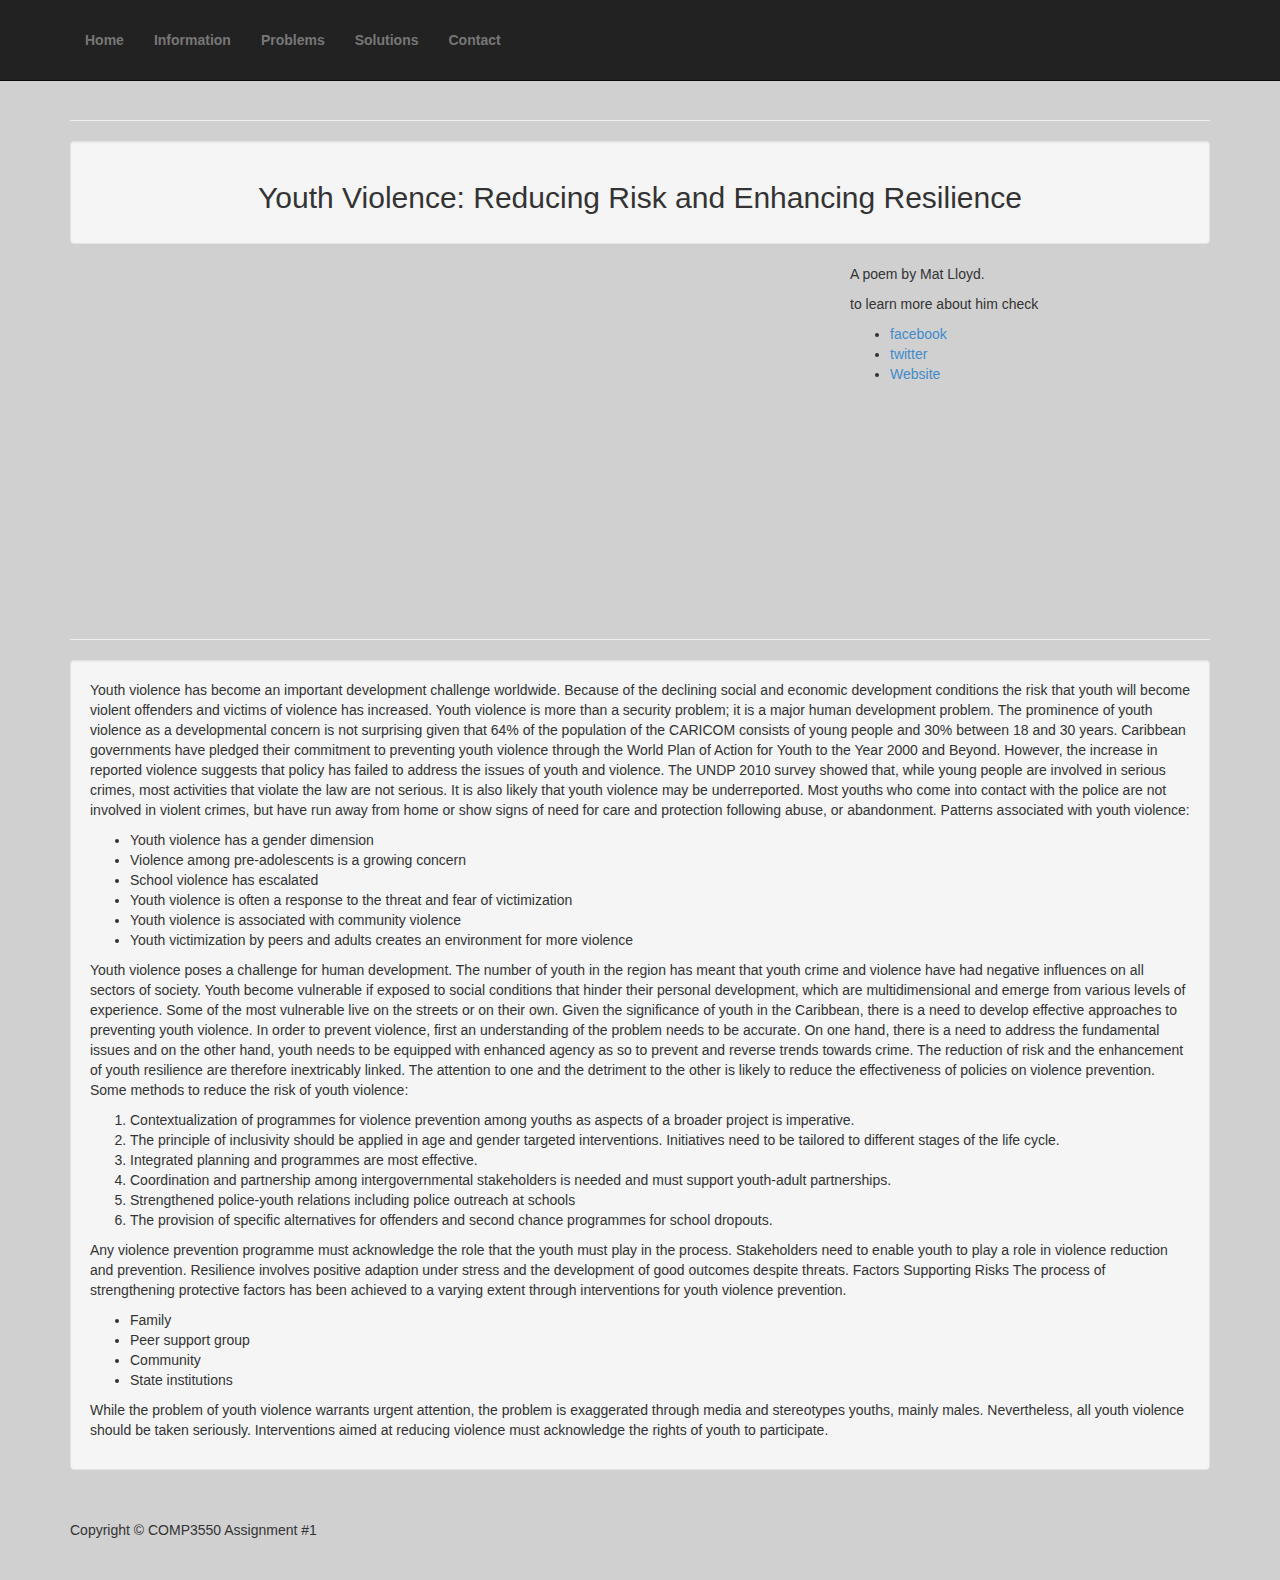
<file: Assignment 1/html/Information/Reducing Risk and Enhancing Resilience.html>
<!DOCTYPE html>
<html lang="en">

<head>

    <meta charset="utf-8">
    <meta http-equiv="X-UA-Compatible" content="IE=edge">
    <meta name="viewport" content="width=device-width, initial-scale=1">
    <meta name="description" content="">
    <meta name="author" content="">

    <title>Reducing Risk and Enhancing Resilience</title>

    <!-- Bootstrap Core CSS -->
    <link href="../../css/bootstrap.min.css" rel="stylesheet">

    <!-- Custom CSS -->
    <link href="../../css/MyCSS.css" rel="stylesheet">

    <!-- HTML5 Shim and Respond.js IE8 support of HTML5 elements and media queries -->
    <!-- WARNING: Respond.js doesn't work if you view the page via  -->
    <!--[if lt IE 9]>
        <script src="https://oss.maxcdn.com/libs/html5shiv/3.7.0/html5shiv.js"></script>
        <script src="https://oss.maxcdn.com/libs/respond.js/1.4.2/respond.min.js"></script>
    <![endif]-->

</head>

<body>

  
   <!-- Navigation -->
    <script  type="text/javascript" src="../../js/menu.js"></script>

    <!-- Page Content -->
    <div class="container">

        <hr/>
        
        <div class="well text-center">
                    <h2>Youth Violence: Reducing Risk and Enhancing Resilience</h2>
                </div>
        <!-- Heading Row -->
        <div class="row">
            <div class="col-md-8">
            
            <embed width="650" height="350" src="http://www.youtube.com/embed/UPF1lJllamY?feature=player_detailpage" frameborder="0" alt="http://www.youtube.com/watch?v=UPF1lJllamY&feature=player_embedded"> </embed>
               
            </div>
            <!-- /.col-md-8 -->
            <div class="col-md-4">
               <p>A poem by Mat Lloyd.</p>
                <p>to learn more about him check</p>
                <ul>
                    <li><a href="http://www.facebook.com/MatLloydPoetOfficial">facebook</a></li>
                    <li><a href="http://www.twitter.com/matlloydpoet">twitter</a></li>
                    <li><a href="http://www.matlloyd.com/">Website</a></li>
                </ul>
                
            </div>
            <!-- /.col-md-4 -->
        </div>
        <!-- /.row -->

        <hr>

        <!-- Call to Action Well -->
        <div class="row">
            <div class="col-lg-12">
                <div class="well text-left">
                    
                    <p> Youth violence has become an important development challenge worldwide. Because of the declining social and economic development conditions the risk that youth will become violent offenders and victims of violence has increased. Youth violence is more than a security problem; it is a major human development problem. The prominence of youth violence as a developmental concern is not surprising given that 64% of the population of the CARICOM consists of young people and 30% between 18 and 30 years.
	Caribbean governments have pledged their commitment to preventing youth violence through the World Plan of Action for Youth to the Year 2000 and Beyond. However, the increase in reported violence suggests that policy has failed to address the issues of youth and violence.
	The UNDP 2010 survey showed that, while young people are involved in serious crimes, most activities that violate the law are not serious. It is also likely that youth violence may be underreported.
	Most youths who come into contact with the police are not involved in violent crimes, but have run away from home or show signs of need for care and protection following abuse, or abandonment.
Patterns associated with youth violence:</p>
<ul>
	<li>Youth violence has a gender dimension</li>
	<li>Violence among pre-adolescents is a growing concern</li> 
	<li>School violence has escalated</li> 
	<li>Youth violence is often a response to the threat and fear of victimization</li>
	<li>Youth violence is associated with community violence</li>
	<li>Youth victimization by peers and adults creates an environment for more violence</li>
</ul> 
		<p>Youth violence poses a challenge for human development. The number of youth in the region has meant that youth crime and violence have had negative influences on all sectors of society.
Youth become vulnerable if exposed to social conditions that hinder their personal development, which are multidimensional and emerge from various levels of experience. Some of the most vulnerable live on the streets or on their own.
Given the significance of youth in the Caribbean, there is a need to develop effective approaches to preventing youth violence. In order to prevent violence, first an understanding of the problem needs to be accurate. On one hand, there is a need to address the fundamental issues and on the other hand, youth needs to be equipped with enhanced agency as so to prevent and reverse trends towards crime.
The reduction of risk and the enhancement of youth resilience are therefore inextricably linked. The attention to one and the detriment to the other is likely to reduce the effectiveness of policies on violence prevention. 
Some methods to reduce the risk of youth violence:</p>
<ol>
	<li>Contextualization of programmes for violence prevention among youths as aspects of a broader project is imperative.</li>
	<li>The principle of inclusivity should be applied in age and gender targeted interventions. Initiatives need to be tailored to different stages of the life cycle. </li>
	<li>Integrated planning and programmes are most effective.</li>
	<li>Coordination and partnership among intergovernmental stakeholders is needed and must support youth-adult partnerships.</li>
	<li>Strengthened police-youth relations including police outreach at schools</li>
	<li>The provision of specific alternatives for offenders and second chance programmes for school dropouts.</li>
</ol>

	<p>Any violence prevention programme must acknowledge the role that the youth must play in the process. Stakeholders need to enable youth to play a role in violence reduction and prevention. Resilience involves positive adaption under stress and the development of good outcomes despite threats.
Factors Supporting Risks
The process of strengthening protective factors has been achieved to a varying extent through interventions for youth violence prevention.</p>
<ul>
	<li>Family</li>
	<li>Peer support group</li>
	<li>Community</li>
	<li>State institutions</li>
</ul>
<p>While the problem of youth violence warrants urgent attention, the problem is exaggerated through media and stereotypes youths, mainly males. Nevertheless, all youth violence should be taken seriously. Interventions aimed at reducing violence must acknowledge the rights of youth to participate.</p>
                    
                    
                </div>
            </div>
            <!-- /.col-lg-12 -->
        </div>
        <!-- /.row -->



        <!-- Footer -->
        <script  type="text/javascript" src="../../js/footer.js"></script>

    </div>
    <!-- /.container -->
    

    <!-- jQuery Version 1.11.0 -->
    <script src="../../js/jquery-1.11.0.js"></script>

    <!-- Bootstrap Core JavaScript -->
    <script src="../../js/bootstrap.min.js"></script>

</body>

</html>
</file>
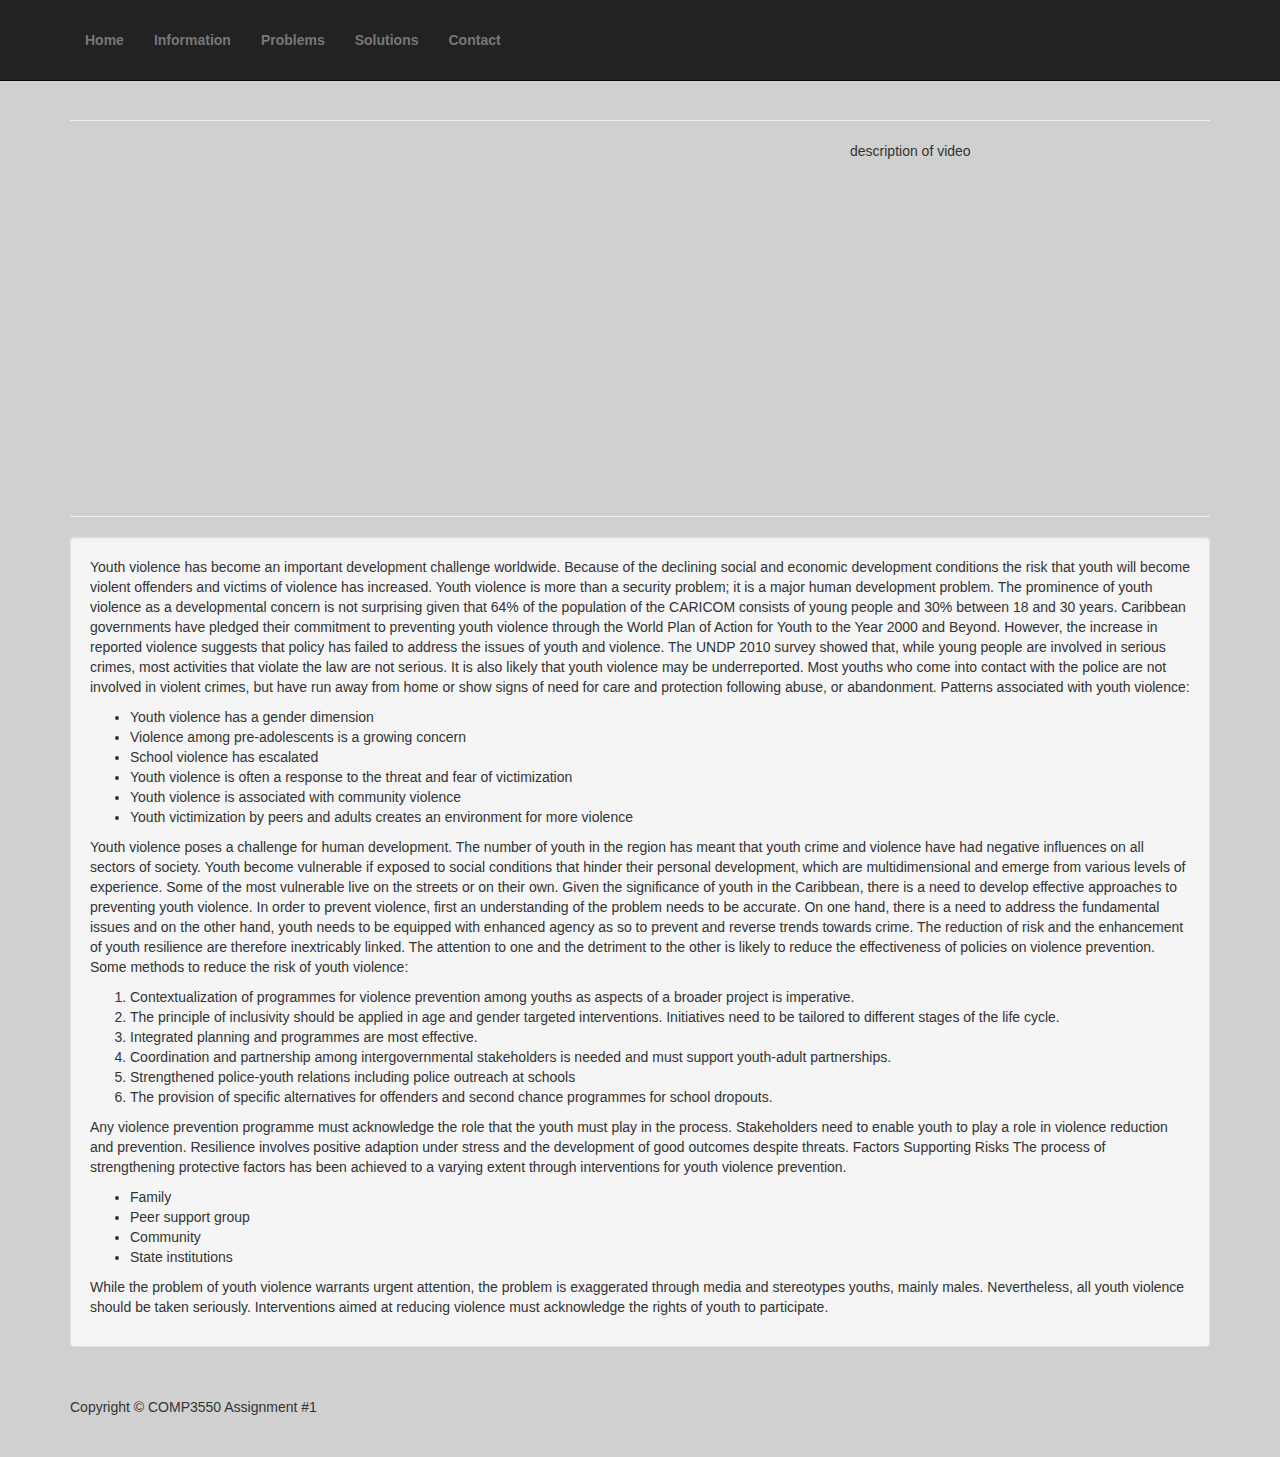
<file: Assignment 1/html/Information/Reducing_Risk_and_Enhancing_Resilience.html>
<!DOCTYPE html>
<html lang="en">

<head>

    <meta charset="utf-8">
    <meta http-equiv="X-UA-Compatible" content="IE=edge">
    <meta name="viewport" content="width=device-width, initial-scale=1">
    <meta name="description" content="">
    <meta name="author" content="">

    <title>Crime Inc.</title>

    <!-- Bootstrap Core CSS -->
    <link href="../../css/bootstrap.min.css" rel="stylesheet">

    <!-- Custom CSS -->
    <link href="../../css/MyCSS.css" rel="stylesheet">

    <!-- HTML5 Shim and Respond.js IE8 support of HTML5 elements and media queries -->
    <!-- WARNING: Respond.js doesn't work if you view the page via  -->
    <!--[if lt IE 9]>
        <script src="https://oss.maxcdn.com/libs/html5shiv/3.7.0/html5shiv.js"></script>
        <script src="https://oss.maxcdn.com/libs/respond.js/1.4.2/respond.min.js"></script>
    <![endif]-->

</head>

<body>

  
   <!-- Navigation -->
    <script  type="text/javascript" src="../../js/menu.js"></script>

    <!-- Page Content -->
    <div class="container">

        <hr/>
        <!-- Heading Row -->
        <div class="row">
            <div class="col-md-8">
            
            <embed width="650" height="350" src="http://www.youtube.com/embed/UPF1lJllamY?feature=player_detailpage" frameborder="0" alt="http://www.youtube.com/watch?v=UPF1lJllamY&feature=player_embedded"> </embed>
               
            </div>
            <!-- /.col-md-8 -->
            <div class="col-md-4">
               <p>description of video</p>
            </div>
            <!-- /.col-md-4 -->
        </div>
        <!-- /.row -->

        <hr>

        <!-- Call to Action Well -->
        <div class="row">
            <div class="col-lg-12">
                <div class="well text-left">
                    
                    <p> Youth violence has become an important development challenge worldwide. Because of the declining social and economic development conditions the risk that youth will become violent offenders and victims of violence has increased. Youth violence is more than a security problem; it is a major human development problem. The prominence of youth violence as a developmental concern is not surprising given that 64% of the population of the CARICOM consists of young people and 30% between 18 and 30 years.
	Caribbean governments have pledged their commitment to preventing youth violence through the World Plan of Action for Youth to the Year 2000 and Beyond. However, the increase in reported violence suggests that policy has failed to address the issues of youth and violence.
	The UNDP 2010 survey showed that, while young people are involved in serious crimes, most activities that violate the law are not serious. It is also likely that youth violence may be underreported.
	Most youths who come into contact with the police are not involved in violent crimes, but have run away from home or show signs of need for care and protection following abuse, or abandonment.
Patterns associated with youth violence:</p>
<ul>
	<li>Youth violence has a gender dimension</li>
	<li>Violence among pre-adolescents is a growing concern</li> 
	<li>School violence has escalated</li> 
	<li>Youth violence is often a response to the threat and fear of victimization</li>
	<li>Youth violence is associated with community violence</li>
	<li>Youth victimization by peers and adults creates an environment for more violence</li>
</ul> 
		<p>Youth violence poses a challenge for human development. The number of youth in the region has meant that youth crime and violence have had negative influences on all sectors of society.
Youth become vulnerable if exposed to social conditions that hinder their personal development, which are multidimensional and emerge from various levels of experience. Some of the most vulnerable live on the streets or on their own.
Given the significance of youth in the Caribbean, there is a need to develop effective approaches to preventing youth violence. In order to prevent violence, first an understanding of the problem needs to be accurate. On one hand, there is a need to address the fundamental issues and on the other hand, youth needs to be equipped with enhanced agency as so to prevent and reverse trends towards crime.
The reduction of risk and the enhancement of youth resilience are therefore inextricably linked. The attention to one and the detriment to the other is likely to reduce the effectiveness of policies on violence prevention. 
Some methods to reduce the risk of youth violence:</p>
<ol>
	<li>Contextualization of programmes for violence prevention among youths as aspects of a broader project is imperative.</li>
	<li>The principle of inclusivity should be applied in age and gender targeted interventions. Initiatives need to be tailored to different stages of the life cycle. </li>
	<li>Integrated planning and programmes are most effective.</li>
	<li>Coordination and partnership among intergovernmental stakeholders is needed and must support youth-adult partnerships.</li>
	<li>Strengthened police-youth relations including police outreach at schools</li>
	<li>The provision of specific alternatives for offenders and second chance programmes for school dropouts.</li>
</ol>

	<p>Any violence prevention programme must acknowledge the role that the youth must play in the process. Stakeholders need to enable youth to play a role in violence reduction and prevention. Resilience involves positive adaption under stress and the development of good outcomes despite threats.
Factors Supporting Risks
The process of strengthening protective factors has been achieved to a varying extent through interventions for youth violence prevention.</p>
<ul>
	<li>Family</li>
	<li>Peer support group</li>
	<li>Community</li>
	<li>State institutions</li>
</ul>
<p>While the problem of youth violence warrants urgent attention, the problem is exaggerated through media and stereotypes youths, mainly males. Nevertheless, all youth violence should be taken seriously. Interventions aimed at reducing violence must acknowledge the rights of youth to participate.</p>
                    
                    
                </div>
            </div>
            <!-- /.col-lg-12 -->
        </div>
        <!-- /.row -->



        <!-- Footer -->
        <script  type="text/javascript" src="../../js/footer.js"></script>

    </div>
    <!-- /.container -->
    

    <!-- jQuery Version 1.11.0 -->
    <script src="../../js/jquery-1.11.0.js"></script>

    <!-- Bootstrap Core JavaScript -->
    <script src="../../js/bootstrap.min.js"></script>

</body>

</html>
</file>
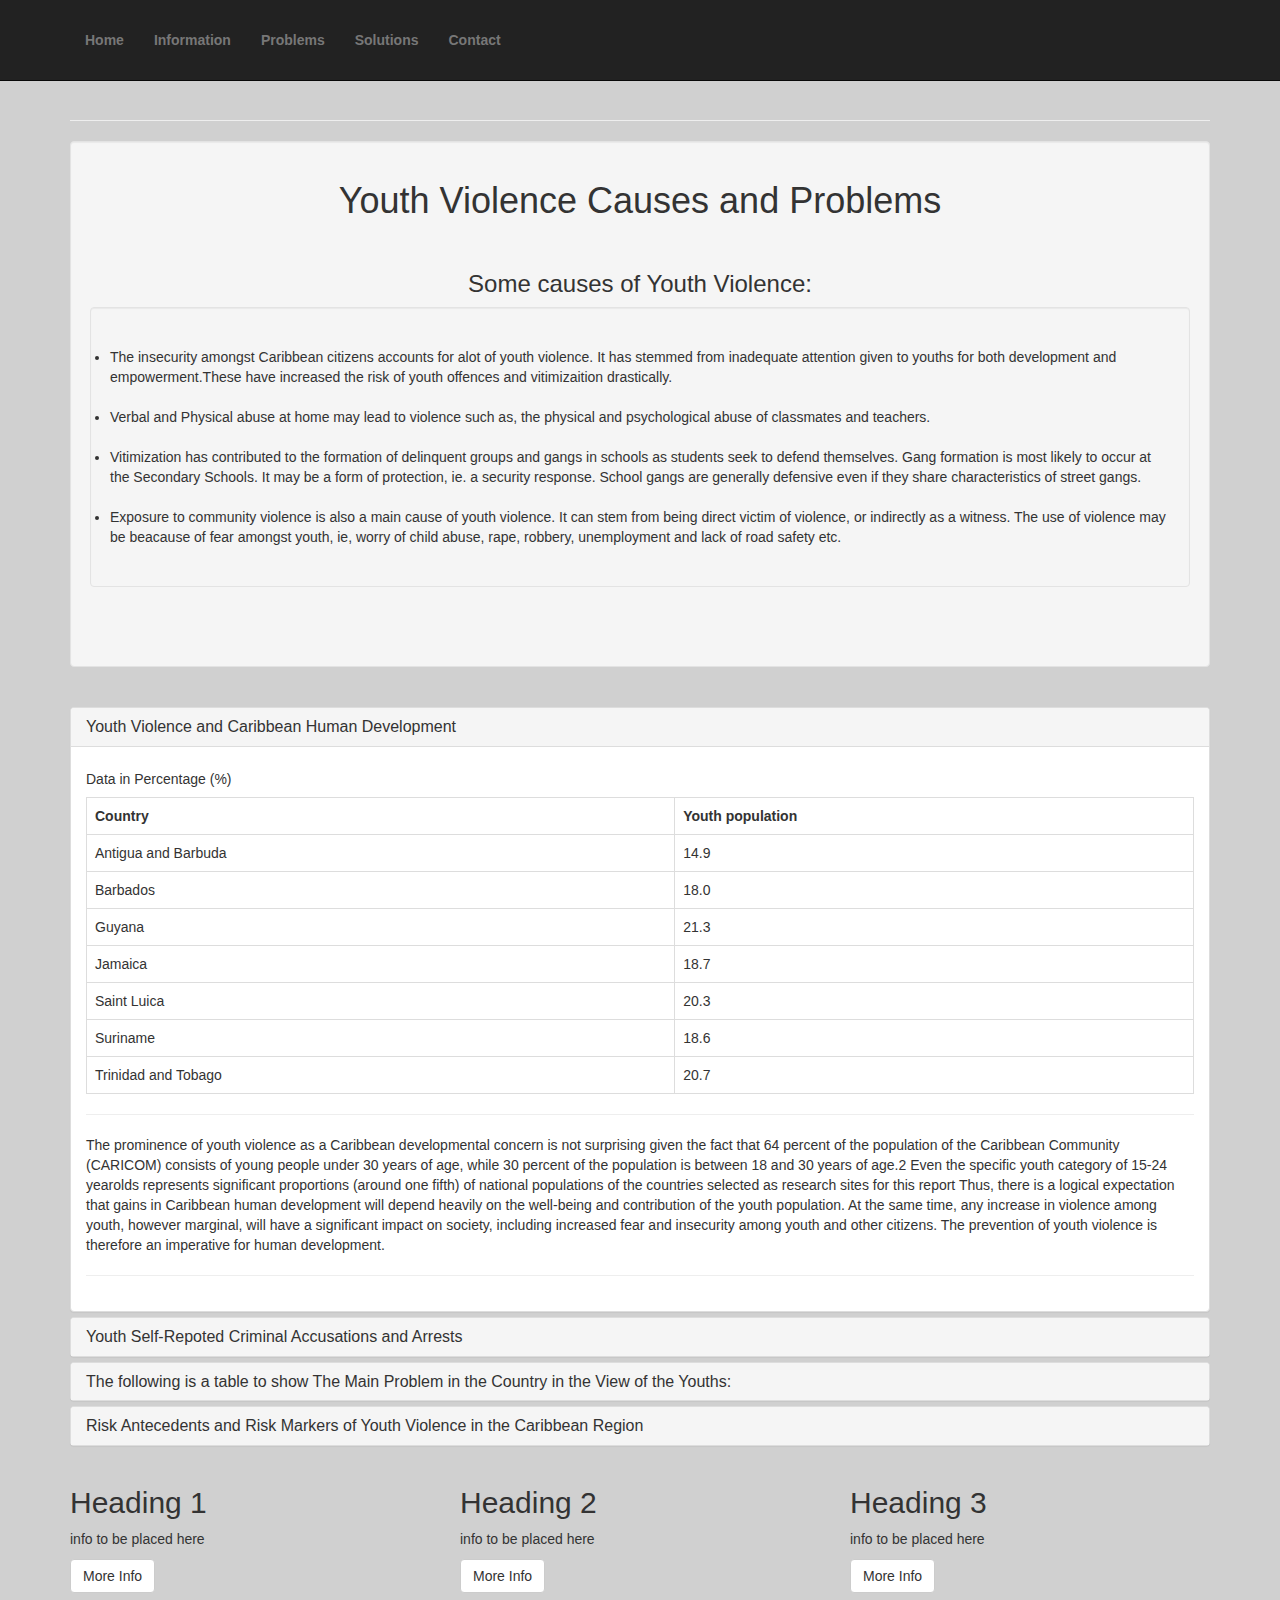
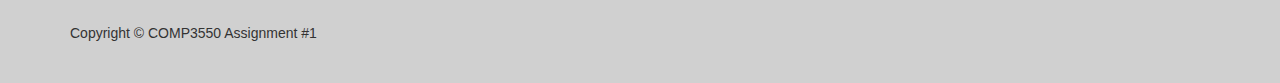
<file: Assignment 1/html/Problems/problems.html>
<!DOCTYPE html>
<html lang="en">

<head>

    <meta charset="utf-8">
    <meta http-equiv="X-UA-Compatible" content="IE=edge">
    <meta name="viewport" content="width=device-width, initial-scale=1">
    <meta name="description" content="">
    <meta name="author" content="">

    <title>Causes/Problems of Youth Violence in the Caribbean</title>

    <!-- Bootstrap Core CSS -->
    <link href="../../css/bootstrap.min.css" rel="stylesheet">

    <!-- Custom CSS -->
    <link href="../../css/MyCSS.css" rel="stylesheet">

    <!-- HTML5 Shim and Respond.js IE8 support of HTML5 elements and media queries -->
    <!-- WARNING: Respond.js doesn't work if you view the page via  -->
    <!--[if lt IE 9]>
        <script src="https://oss.maxcdn.com/libs/html5shiv/3.7.0/html5shiv.js"></script>
        <script src="https://oss.maxcdn.com/libs/respond.js/1.4.2/respond.min.js"></script>
    <![endif]-->

</head>

<body>

  
     <!-- Navigation -->
    <script  type="text/javascript" src="../../js/menu.js"></script>
    
    <!-- Page Content -->
    <div class="container">

        <hr/>
    

        <!-- Call to Action Well -->
        <div class="row">
            <div class="col-lg-12">
                <div class="well text-center">
                    <h1>Youth Violence Causes and Problems</h1>

                        <br />
                            <h3>Some causes of Youth Violence:</h3>

                        <ul class="well text-left">
                                <br>
                                <li>The insecurity amongst Caribbean citizens accounts for alot of youth violence. It has stemmed from inadequate attention given to youths for both development and empowerment.These have increased the risk of youth offences and vitimizaition drastically.
                                </li>
                                <br>

                                <li>Verbal and Physical abuse at home may lead to violence such as, the physical and psychological abuse of classmates and teachers.
                                </li>
                                <br>

                                <li>Vitimization has contributed to the formation of delinquent groups and gangs in schools as students seek to defend themselves. Gang formation is most likely to occur at the Secondary Schools. It may be a form of protection, ie. a security response. School gangs are generally defensive even if they share characteristics of street gangs.
                                </li>
                                <br>

                                <li>Exposure to community violence is also a main cause of youth violence. It can stem from being direct victim of violence, or indirectly as a witness. The use of violence may be beacause of fear amongst youth, ie, worry of child abuse, rape, robbery, unemployment and lack of road safety etc.
                                </li> 
                                <br>
                        </ul>
                    <br /> 
                    <br />
                                
                    
                    
                </div>
                
                
                <br>
                            <!--   Collapse    -->
            <div class="panel-group" id="accordion">
                              <div class="panel panel-default">
                                <div class="panel-heading">
                                  <h4 class="panel-title">
                                    <a data-toggle="collapse" data-parent="#accordion" href="#collapseOne">
                                      Youth Violence and Caribbean Human Development
                                    </a>
                                  </h4>
                                </div>
                                <div id="collapseOne" class="panel-collapse collapse in">
                                  <div class="panel-body">
                                        <h5>Data in Percentage (%)</h5>
                                      <table class="table table-hover table-bordered">
                                        <tr>
                                            <th>Country</th><th>Youth population</th>
                                        </tr>
                                        <tr>
                                            <td>Antigua and Barbuda</td><td>14.9</td>
                                        </tr>
                                        <tr>
                                            <td>Barbados</td><td>18.0</td>
                                        </tr>
                                        <tr>
                                            <td>Guyana</td><td>21.3</td>
                                        </tr>
                                        <tr>
                                            <td>Jamaica</td><td>18.7</td>
                                        </tr>
                                        <tr>
                                            <td>Saint Luica</td><td>20.3</td>
                                        </tr>
                                        <tr>
                                            <td>Suriname</td><td>18.6</td>
                                        </tr>
                                        <tr>
                                            <td>Trinidad and Tobago</td><td>20.7</td>
                                        </tr>
                                      </table>
                                    
                                      <hr>
                                      
                                      <p>The prominence of youth violence as a Caribbean developmental concern is not surprising given the fact that 64 percent of the population of the Caribbean Community (CARICOM) consists of young people under 30 years of age, while 30 percent of the population is between 18 and 30 years of age.2 Even the specific youth category of 15-24 yearolds represents significant proportions (around one fifth) of national populations of the countries selected as research sites for this report Thus, there is a logical expectation that gains in Caribbean human development will depend heavily on the well-being and contribution of the youth population. At the same time, any increase in violence among youth, however marginal, will have a significant impact on society, including increased fear and insecurity among youth and other citizens. The prevention of youth violence is therefore an imperative for human development.
                                      </p>
                                      <hr>

                                      
                                      

                                  </div>
                                </div>
                              </div>
                              <div class="panel panel-default">
                                <div class="panel-heading">
                                  <h4 class="panel-title">
                                    <a data-toggle="collapse" data-parent="#accordion" href="#collapseTwo">
                                      Youth Self-Repoted Criminal Accusations and Arrests
                                    </a>
                                  </h4>
                                </div>
                                <div id="collapseTwo" class="panel-collapse collapse">
                                  <div class="panel-body">
                                      <h5>Data in Percentage (%)</h5>
                                      
                                      <table class="table table-hover table-bordered">
                                          	<tr>
<th>Country</th><th>Violent crime with weapon</th><th>Violent crime without weapon</th><th>Property crime</th><th>Ganja use</th><th>Other frug use</th><th>Other</th><th>No answer</th><th>Not applicable</th>
	                                        </tr>
	<tr>
		<td>Antigua and Barbuda</td><td>0.9</td><td>0.5</td><td>2.3</td><td>2.3</td><td>0.0</td><td>4.6</td><td>6.5</td><td>82.9</td>
	</tr>
	<tr>
		<td>Barbados</td><td>4.0</td><td>1.3</td><td>0.0</td><td>7.3</td><td>0.7</td><td>1.3</td><td>0.0</td><td>85.3</td>
	</tr>
	<tr>
		<td>Guyana</td><td>1.4</td><td>4.2</td><td>1.1</td><td>2.0</td><td>0.0</td><td>2.8</td><td>0.6</td><td>87.9</td>
	</tr>
	<tr>
		<td>Jamaica</td><td>0.0</td><td>1.9</td><td>0.6</td><td>3.8</td><td>0.0</td><td>1.3</td><td>1.6</td><td>90.9</td>
	</tr>
	<tr>
		<td>Saint Lucia</td><td>2.7</td><td>4.3</td><td>1.1</td><td>3.7</td><td>0.0</td><td>2.1</td><td>2.7</td><td>83.4</td>
	</tr>
	<tr>
		<td>Suriname</td><td>0.5</td><td>1.5</td><td>1.0</td><td>1.5</td><td>0.5</td><td>4.6</td><td>3.6</td><td>86.6</td>
	</tr>
	<tr>
		<td>Trinidad and Tobago</td><td>3.0</td><td>2.6</td><td>1.3</td><td>1.3</td><td>0.0</td><td>2.6</td><td>0.4</td><td>88.9</td>
	</tr>
                                      </table>
                                      <hr>
                                      
                                      <p>In the context of the survey, only 1.6 percent of youth between 18 and 24 years of age had been accused or arrested for violent crimes involving the use of weapons, and only 2.5 percent for violent crimes without weapons. The variations across countries are highlighted in the table. The variations across countries are highlighted in the table. The highest proportions of reported youth violence occurred in Saint Lucia (2.7 percent with weapons and 4.3 without), followed by Guyana (1.4 percent with weapons and 4.2 percent without), Trinidad and Tobago (3 percent with weapons, and 2.6 percent without) and Barbados (4 percent with weapons, and 1.3 percent without), despite the country's reputation for low levels of violent crime. Not with standing Jamaica's regional and international reputation for relatively high levels of violence, the proportion of Jamaican youth survey respondents who reported they had been accused or arrested for violent crimes was low (0 percent with weapons, and 1.9 percent without). It should be noted, though, that, in absolute terms, the actual number of cases in all countries was small.                                        </p>
                                      
                                      <hr>
                                   
                                  </div>
                                </div>
                              </div>
                              <div class="panel panel-default">
                                <div class="panel-heading">
                                  <h4 class="panel-title">
                                    <a data-toggle="collapse" data-parent="#accordion" href="#collapseThree">
                                      The following is a table to show The Main Problem in the Country in the View of the Youths:
                                    </a>
                                  </h4>
                                </div>
                                <div id="collapseThree" class="panel-collapse collapse">
                                  <div class="panel-body">
                                       <h5>Data in Percentage (%)</h5>

                                          <table class="table table-hover table-bordered">
                                                <tr>
                                                    <th>Country</th>
                                                    <th><p>Main</p><p>problem(N=1653)</p></th>
                                                    <th><p>Second</p><p>problem(N=1543)</p></th>
                                                    <th><p>Third</p><p>problem(N=1523)</p></th>
                                                </tr>
                                                <tr>
                                                    <td> </td>
                                                    <td><h5>Problem (%)</h5></td>
                                                    <td><h5>Problem (%)</h5></td>
                                                    <td><h5>Problem (%)</h5></td>
                                                </tr>
                                                <tr>
                                                    <td>Antigua and Barbuda</td>
                                                    <td>Unemplotment  30</td>
                                                    <td>Cost of living  26</td>
                                                    <td>Corruption  16</td>
                                                </tr>
                                                <tr>
                                                    <td>Barbados</td>
                                                    <td>Unemplyment  28</td>
                                                    <td>Cost of food  25</td><td>Cost of living  21</td>

                                                </tr>
                                                <tr>
                                                    <td>Guyana</td>
                                                    <td>Unemployment  27</td>
                                                    <td>Cost of food  19</td>
                                                    <td>Poverty  10</td>
                                                </tr>
                                                <tr>
                                                    <td>Jamaica</td>
                                                    <td>Unemployment  41</td>
                                                    <td>Cost of living  22</td>
                                                    <td>Corruption 17</td>
                                                </tr>
                                                <tr>
                                                    <td>Saint Lucia</td>
                                                    <td>Violent crime  38</td>
                                                    <td>Unemployment  20</td>
                                                    <td>Cost of living  18</td>
                                                </tr>
                                                <tr>
                                                    <td>Suriname</td>
                                                    <td>Unemployment  22</td>
                                                    <td>Corruption  13</td>
                                                    <td>Cost of living  11</td>
                                                </tr>
                                                <tr>
                                                    <td>Trinidad and Tobago</td>
                                                    <td>Violent crime  39</td>
                                                    <td>Cost of living  19</td>
                                                    <td>Cost of food  14</td>
                                                </tr>
                                          </table>
                                      
                                            <hr>
                                      
                                                <p>Unemployment is the number one problem according to youth in five of the Caribbean-7; in Saint Lucia and in Trinidad and Tobago, violent crime was the top concern of the majority of youth respondents to the survey. In the Caribbean countries in 2004, the youth unemployment rate (among 15-24-yearolds) was higher than the overall unemployment rate: 34.0 percent in Jamaica; 25.4 percent in Trinidad and Tobago; 44.0 percent in Saint Lucia; and 21.8 percent in Barbados.22 Among the youth surveyed, 8.6 percent were unskilled labourers, while 18.8 percent had never been employed. Over 20 percent of the youth surveyed indicated that they did not have enough income to live comfortably or to cover basic needs. The emotional frustration arising from the social exclusion associated with unemployment or low income has been linked to aggression among youth and may motivate violent crimes such as homicide.23
                                                </p>
                                                <p>Low levels of educational achievement have also been identified as a socio-economic risk factor for the involvement in violence.24 Access to education at the primary level is close to universal in the Caribbean, and young people have good access to education at higher levels.However, concerns remain about the increasing rates of school drop-outs and declining levels of educational attainment, particularly among boys. Data of the Caribbean Examinations Council show that overall pass rates in the basic subjects of mathematics and English at the secondary school level have declined and declined more significantly among boys.25 On average between 1997 and 2009, the pass rate in mathematics fell by over 8.0 percent among boys and by about 2.5 percent among girls, even though boys had higher pass rates.26 Over the same period, in English, the pass rates declined by over 13.0 percent among boys and by 12.5 percent among girls (girls had the higher pass rates). Overall, the average pass rates among boys and girls in 2009 were low in both subjects (around 35 percent for mathematics and around 55 percent for English). These outcomes are worrisome given the acknowledged correlation between declining educational achievement and increasing levels of violence in society.27 Departure from school without the requisite skills and abilities increases the likelihood of youth exposure to and experience of other risk factors, including higher levels of unemployment, teen pregnancy, risky sexual activity and substance abuse, which contribute to other problem behaviours among youth. The early departure of boys from school certainly contributes to the male-on-male character of violence in the Caribbean. On the one hand, school drop-out rates suggest that educational institutions do not meet student expectations. On the other hand, it is important to acknowledge other factors that may impinge on the capacity of students to tinue schooling. The lack of financial support for studies, school closures due to violence, and inability to concentrate because of environmental conditions, including community violence, may all contribute to students dropping out, making them even more vulnerable to recruitment into violent activity.
                                                </p>
                                        
                                            <hr>
                                  </div>
                                </div>
                              </div>
                
                <div class="panel panel-default">
    <div class="panel-heading">
      <h4 class="panel-title">
        <a data-toggle="collapse" data-parent="#accordion" href="#collapseFour">
          Risk Antecedents and Risk Markers of Youth Violence in the Caribbean Region
        </a>
      </h4>
    </div>
    <div id="collapseFour" class="panel-collapse collapse">
      <div class="panel-body">
          <table class="table table-hover table-bordered">
                <tr>
                    <th>Category</th>
                    <th>Risk antecedents and risk markers</th>
                </tr>
                <tr>
                    <td>Societal</td>
                    <td>Limited socio-economic opportunities Increased criminal activity and access to drugs and firearms Tolerance of violence</td>
                </tr>
                <tr>
                    <td>Community, interpersonal</td>
                    <td>Community and gang volatility Exploitation and abuse by adults in the home and at school Loss of social cohesion because of distrust and lack of support among neighbour
                   </td>
                </tr>
                <tr>
                    <td>Individual</td>
                    <td>Poor health status, early sexual initiation, drug abuse and mental health problems Inherent youthful desire to take risks with personal security and safety</td>
                </tr>
          </table>
          
          <hr>
          
            <p>
                Youth at risk are described as those young people who “face environmental, social and family conditions that may hinder their personal development and successful integration into society as productive citizens."19 Youth become vulnerable if they are exposed to these hindrances, which are multidimensional and emerge from various levels of the social experience of the youth population. In the Caribbean, some of the most vulnerable youth are living on the streets, in group homes or correctional facilities, or they are living on their own because they have been orphaned, neglected, or left unsupervised by parents who have migrated or been incarcerated. These young people are among those individuals likely to become involved in criminal or violent offending.
            </p>
            <p>
                In general, the risks that may increase the likelihood of youth involvement in violence may be grouped in three main categories: societal; community, including interpersonal; and individual. The factors are often interrelated in a complex web of risk and vulnerability. They may include unemployment, societal or community tolerance of violence, illegal drug use and trafficking, gang activity, disconnection from or poor attitudes towards school and low educational attainment, and lack of effective and caring parenting.
            </p>
          
          <hr>
          
      </div>
    </div>
  </div>
                
</div>  
<!-- End Collapse-->
                
            </div>
            <!-- /.col-lg-12 -->
        </div>
        <!-- /.row -->

        <!-- Content Row -->
        <div class="row">
            <div class="col-md-4">
                <h2>Heading 1</h2>
                <p>info to be placed here</p>
                <a class="btn btn-default" href="#">More Info</a>
            </div>
            <!-- /.col-md-4 -->
            <div class="col-md-4">
                <h2>Heading 2</h2>
                <p>info to be placed here</p>
                <a class="btn btn-default" href="#">More Info</a>
            </div>
            <!-- /.col-md-4 -->
            <div class="col-md-4">
                <h2>Heading 3</h2>
                <p>info to be placed here</p>
                <a class="btn btn-default" href="#">More Info</a>
            </div>
            <!-- /.col-md-4 -->
        </div>
        <!-- /.row -->

        <!-- Footer -->
        <script  type="text/javascript" src="../../js/footer.js"></script>
        
    </div>
    <!-- /.container -->
    

    <!-- jQuery Version 1.11.0 -->
    <script src="../../js/jquery-1.11.0.js"></script>

    <!-- Bootstrap Core JavaScript -->
    <script src="../../js/bootstrap.min.js"></script>

</body>

</html>
</file>
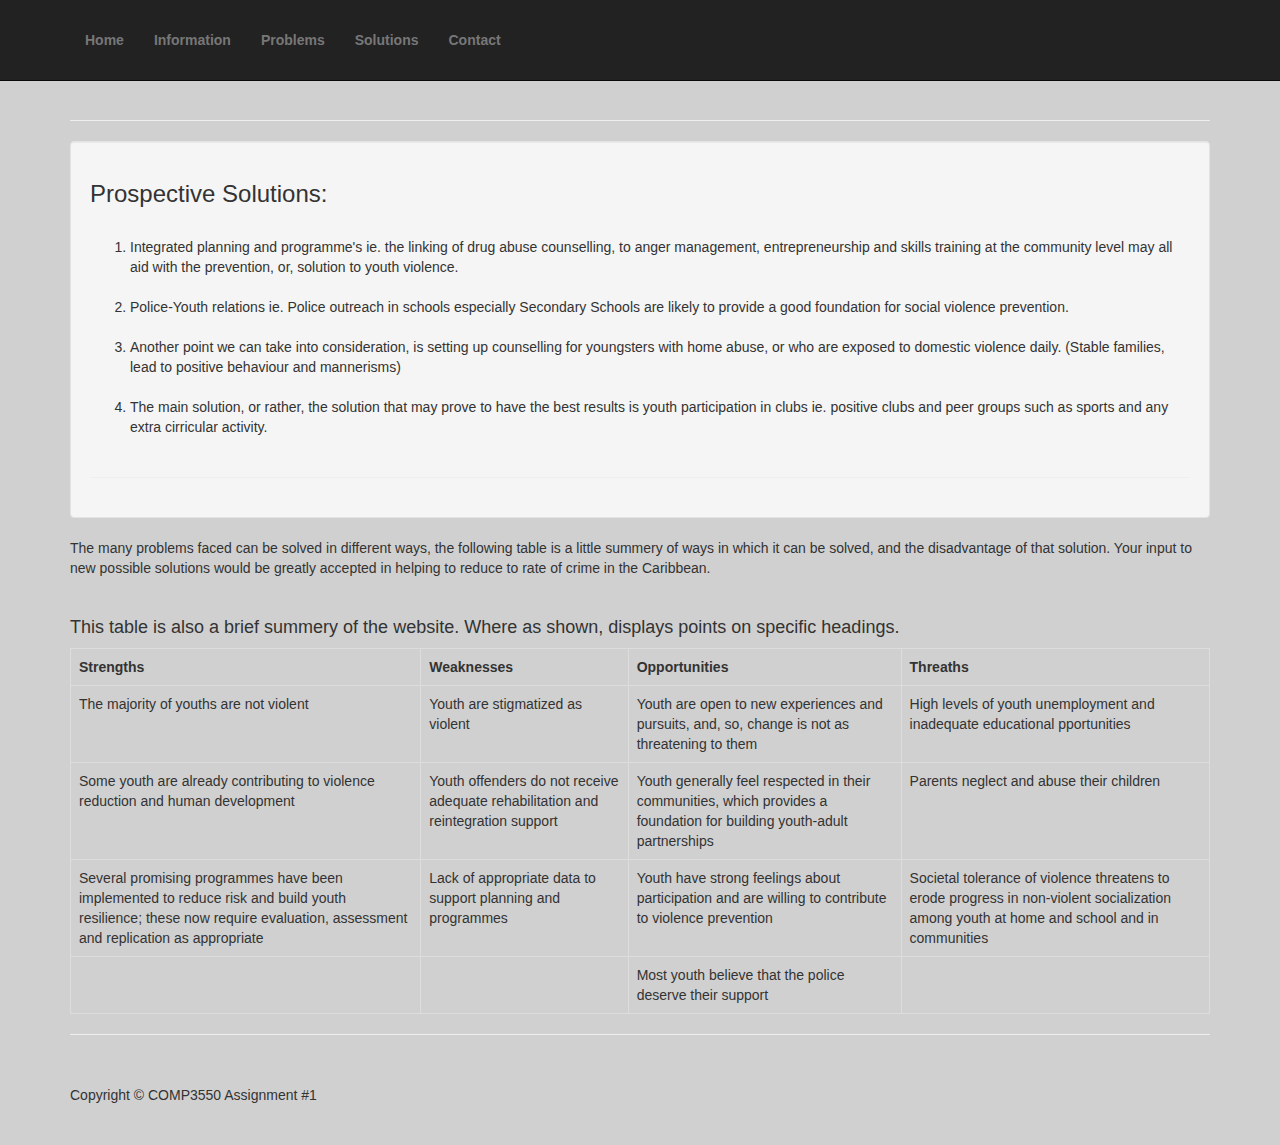
<file: Assignment 1/html/Solutions/solutions.html>
<!DOCTYPE html>
<html lang="en">

<head>

    <meta charset="utf-8">
    <meta http-equiv="X-UA-Compatible" content="IE=edge">
    <meta name="viewport" content="width=device-width, initial-scale=1">
    <meta name="description" content="">
    <meta name="author" content="">

    <title>Solutions</title>

    <!-- Bootstrap Core CSS -->
    <link href="../../css/bootstrap.min.css" rel="stylesheet">

    <!-- Custom CSS -->
    <link href="../../css/MyCSS.css" rel="stylesheet">

    <!-- HTML5 Shim and Respond.js IE8 support of HTML5 elements and media queries -->
    <!-- WARNING: Respond.js doesn't work if you view the page via  -->
    <!--[if lt IE 9]>
        <script src="https://oss.maxcdn.com/libs/html5shiv/3.7.0/html5shiv.js"></script>
        <script src="https://oss.maxcdn.com/libs/respond.js/1.4.2/respond.min.js"></script>
    <![endif]-->

</head>

<body>
  
   <!-- Navigation -->
    <script  type="text/javascript" src="../../js/menu.js"></script>

    <!-- Page Content -->
    <div class="container">

        <hr/>

        <!-- Call to Action Well -->
        <div class="row">
            <div class="col-lg-12">
                <div class="well text-left">
                    <h3>Prospective Solutions:</h3>

                    <ol>
                    <br>
                        <li>Integrated planning and programme's ie. the linking of drug abuse counselling, to anger management, entrepreneurship 
                        and skills training at the community level may all aid with the prevention, or, solution to youth violence.
                        </li>
                        <br>

                        <li>Police-Youth relations ie. Police outreach in schools especially Secondary Schools are likely to provide a 
                        good foundation for social violence prevention.
                        </li>
                        <br>

                        <li>Another point we can take into consideration, is setting up counselling for youngsters with home abuse, or who are
                        exposed to domestic violence daily. (Stable families, lead to positive behaviour and mannerisms)
                        </li>
                        <br>

                        <li>The main solution, or rather, the solution that may prove to have the best results is youth participation
                        in clubs ie. positive clubs and peer groups such as sports and any extra cirricular activity.
                        </li>
                    <br>
                    </ol>
                    <hr>

                </div>
                
                <p>The many problems faced can be solved in different ways, the following table is a little summery of ways in which it can be solved, and the disadvantage of that solution. Your input to new possible solutions would be greatly accepted in helping to reduce to rate of crime in the Caribbean. 
                </p>
                <br>
                    
                    <h4>This table is also a brief summery of the website. Where as shown, displays points on specific headings.</h4>
                    <table class="table table-hover table-bordered">
                        <tr>
					       <th>Strengths</th><th>Weaknesses</th><th>Opportunities</th><th>Threaths</th>
				        </tr>
                        <tr>
                            <td>The majority of youths are not violent</td>
                            <td>Youth are stigmatized as violent</td>
                            <td>Youth are open to new experiences and pursuits, and, so,
                                   change is not as threatening to them</td>
                            <td>High levels of youth unemployment and inadequate educational
                                   pportunities</td>
                        </tr>
                        <tr>
                                <td>Some youth are already contributing to violence reduction
                                    and human development</td>
                                <td>Youth offenders do not receive adequate rehabilitation
                                    and reintegration support</td>
                                <td>Youth generally feel respected in their communities,
                                    which provides a foundation for building youth-adult
                                    partnerships</td>
                                <td>Parents neglect and abuse their children</td>
                        </tr>
                        <tr>
                                <td>Several promising programmes have been implemented to
                                    reduce risk and build youth resilience; these now require
                                    evaluation, assessment and replication as appropriate</td>
                                <td>Lack of appropriate data to support planning and programmes</td>
                                <td>Youth have strong feelings about participation and are
                                    willing to contribute to violence prevention</td>
                                <td>Societal tolerance of violence threatens to erode progress
                                    in non-violent socialization among youth at home and
                                    school and in communities</td>
                        </tr>
                        <tr>
                                <td> </td>
                                <td> </td>
                                <td>Most youth believe that the police deserve their support</td>
                                <td> </td>
                        </tr>
                    </table>
                <hr>
                    
                    
                
            </div>
            <!-- /.col-lg-12 -->
        </div>
        <!-- /.row -->


        <!-- Footer -->
        <script  type="text/javascript" src="../../js/footer.js"></script>

    </div>
    <!-- /.container -->
    

    <!-- jQuery Version 1.11.0 -->
    <script src="../../js/jquery-1.11.0.js"></script>

    <!-- Bootstrap Core JavaScript -->
    <script src="../../js/bootstrap.min.js"></script>

</body>

</html>
</file>
<file: Assignment 1/css/MyCSS.css>
body {
    padding-top: 70px; /* Required padding for .navbar-fixed-top. Change if height of navigation changes. */
     background-color: #D0D0D0
}

.navbar-fixed-top .nav {
    padding: 15px 0;
}

.navbar-fixed-top .navbar-brand {
    padding: 0 15px;
}
.navbar-nav{
 font-weight: bold;

}
footer {
    padding: 30px 0;
}

@media(min-width:768px) {
    body {
        padding-top: 100px; /* Required padding for .navbar-fixed-top. Change if height of navigation changes. */
    }
    
    .navbar-fixed-top .navbar-brand {
        padding: 15px 0;
    }
}

.page-header{
    text-align: center;
    background-image:url(../img/Contact/contact_page_pic.jpg); 
    background-position: center;
}

form{
    padding-bottom: 20px;
}

input[class^="form"]:focus{ 
    width: 100%; 
}


#Btn{
    width: 15%;
    margin: 0 auto;   
}

textarea{
    position: relative;
    padding-right: 0 auto;
    padding-left: 0 auto;
}
</file>
<file: Assignment 1/css/bootstrapValidator.min.css>
/*!
 * BootstrapValidator (http://bootstrapvalidator.com)
 * The best jQuery plugin to validate form fields. Designed to use with Bootstrap 3
 *
 * @version     v0.5.1, built on 2014-08-22 4:55:09 PM
 * @author      https://twitter.com/nghuuphuoc
 * @copyright   (c) 2013 - 2014 Nguyen Huu Phuoc
 * @license     MIT
 */

.bv-form .help-block{margin-bottom:0}.bv-form .tooltip-inner{text-align:left}.nav-tabs li.bv-tab-success>a{color:#3c763d}.nav-tabs li.bv-tab-error>a{color:#a94442}
</file>
